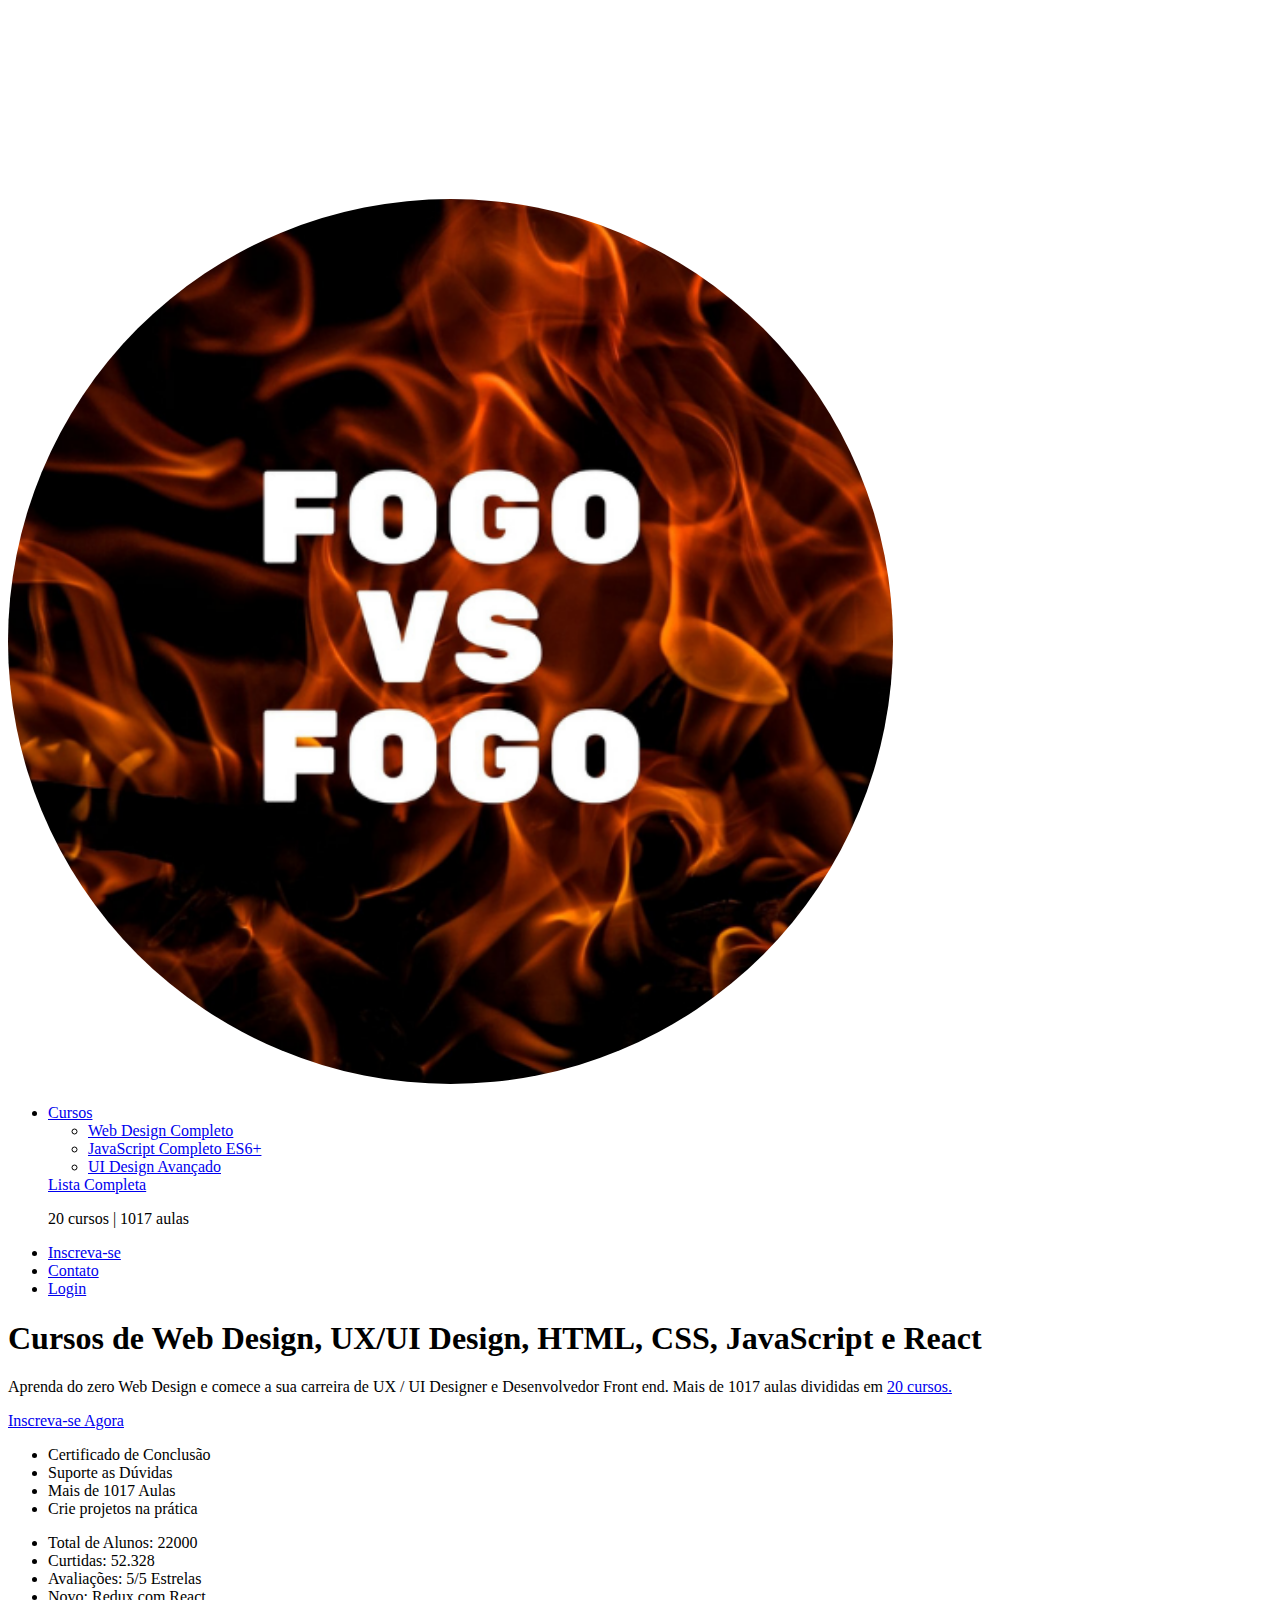
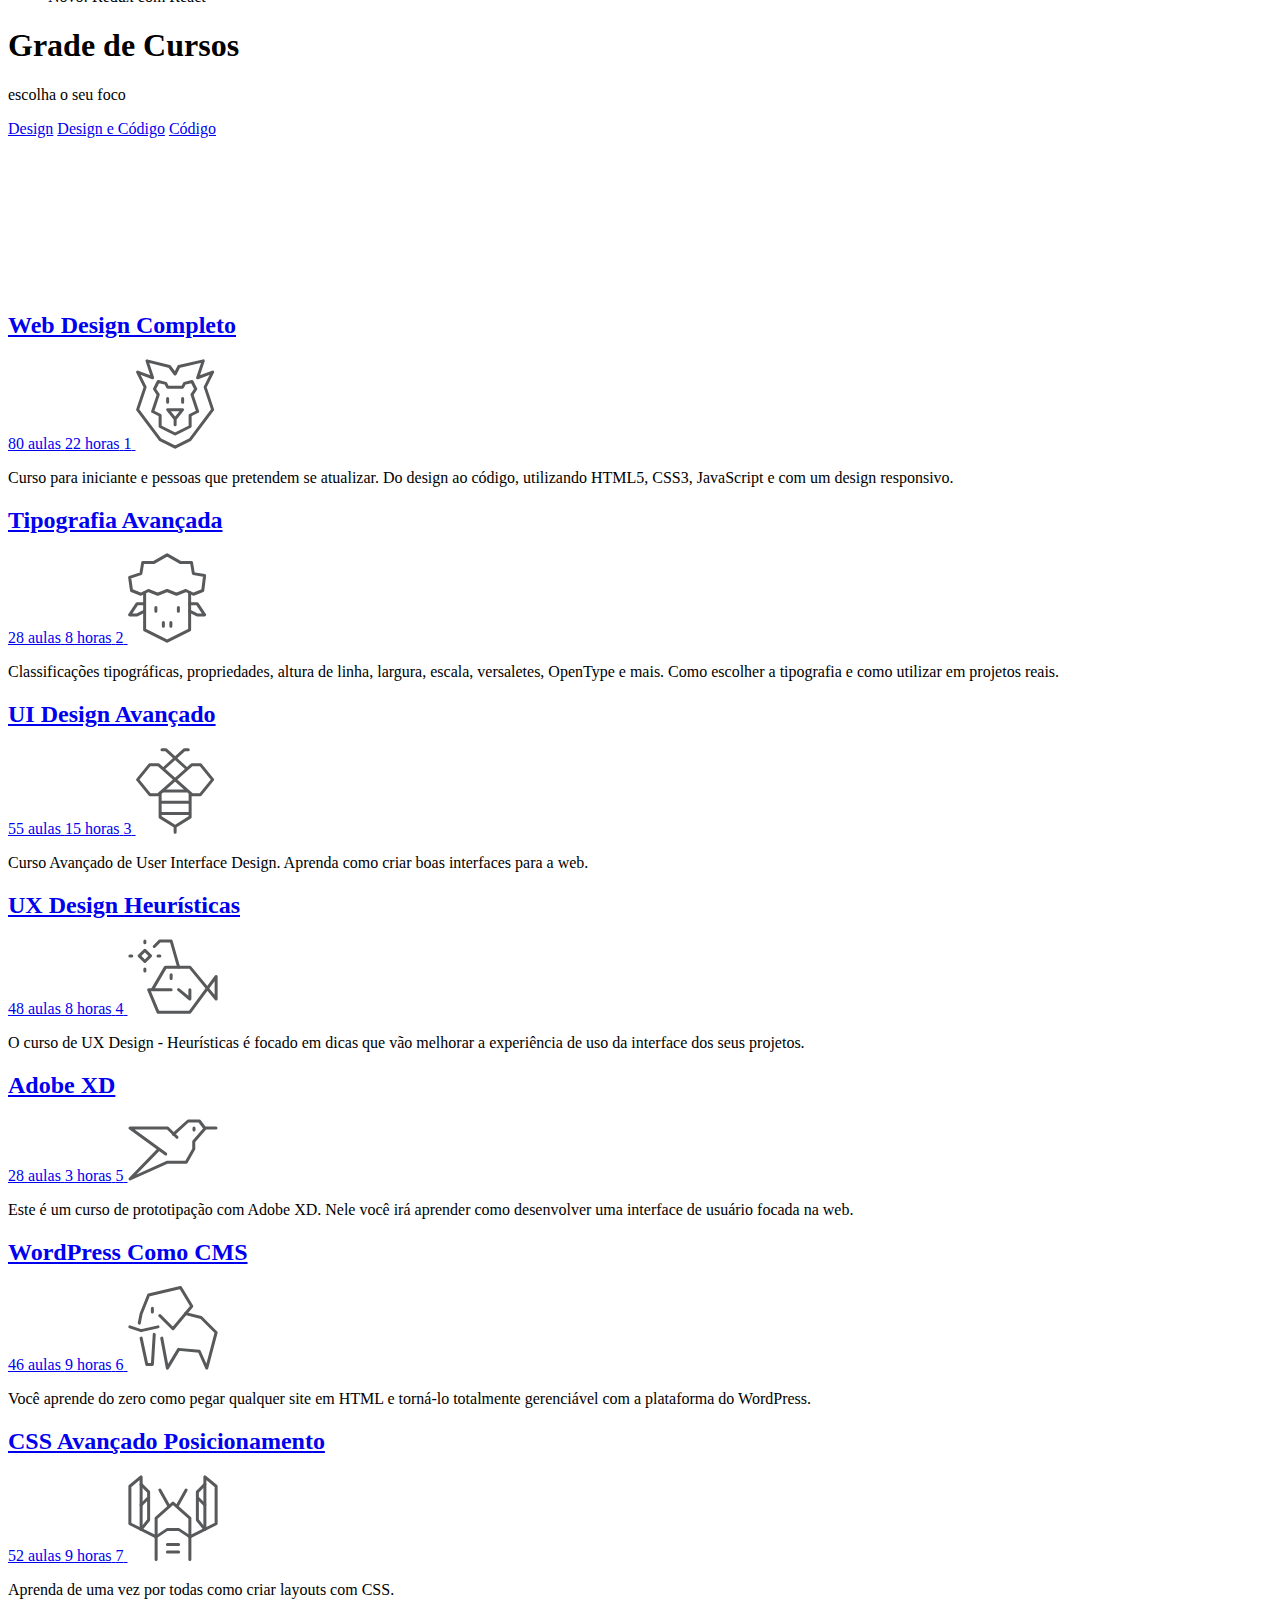
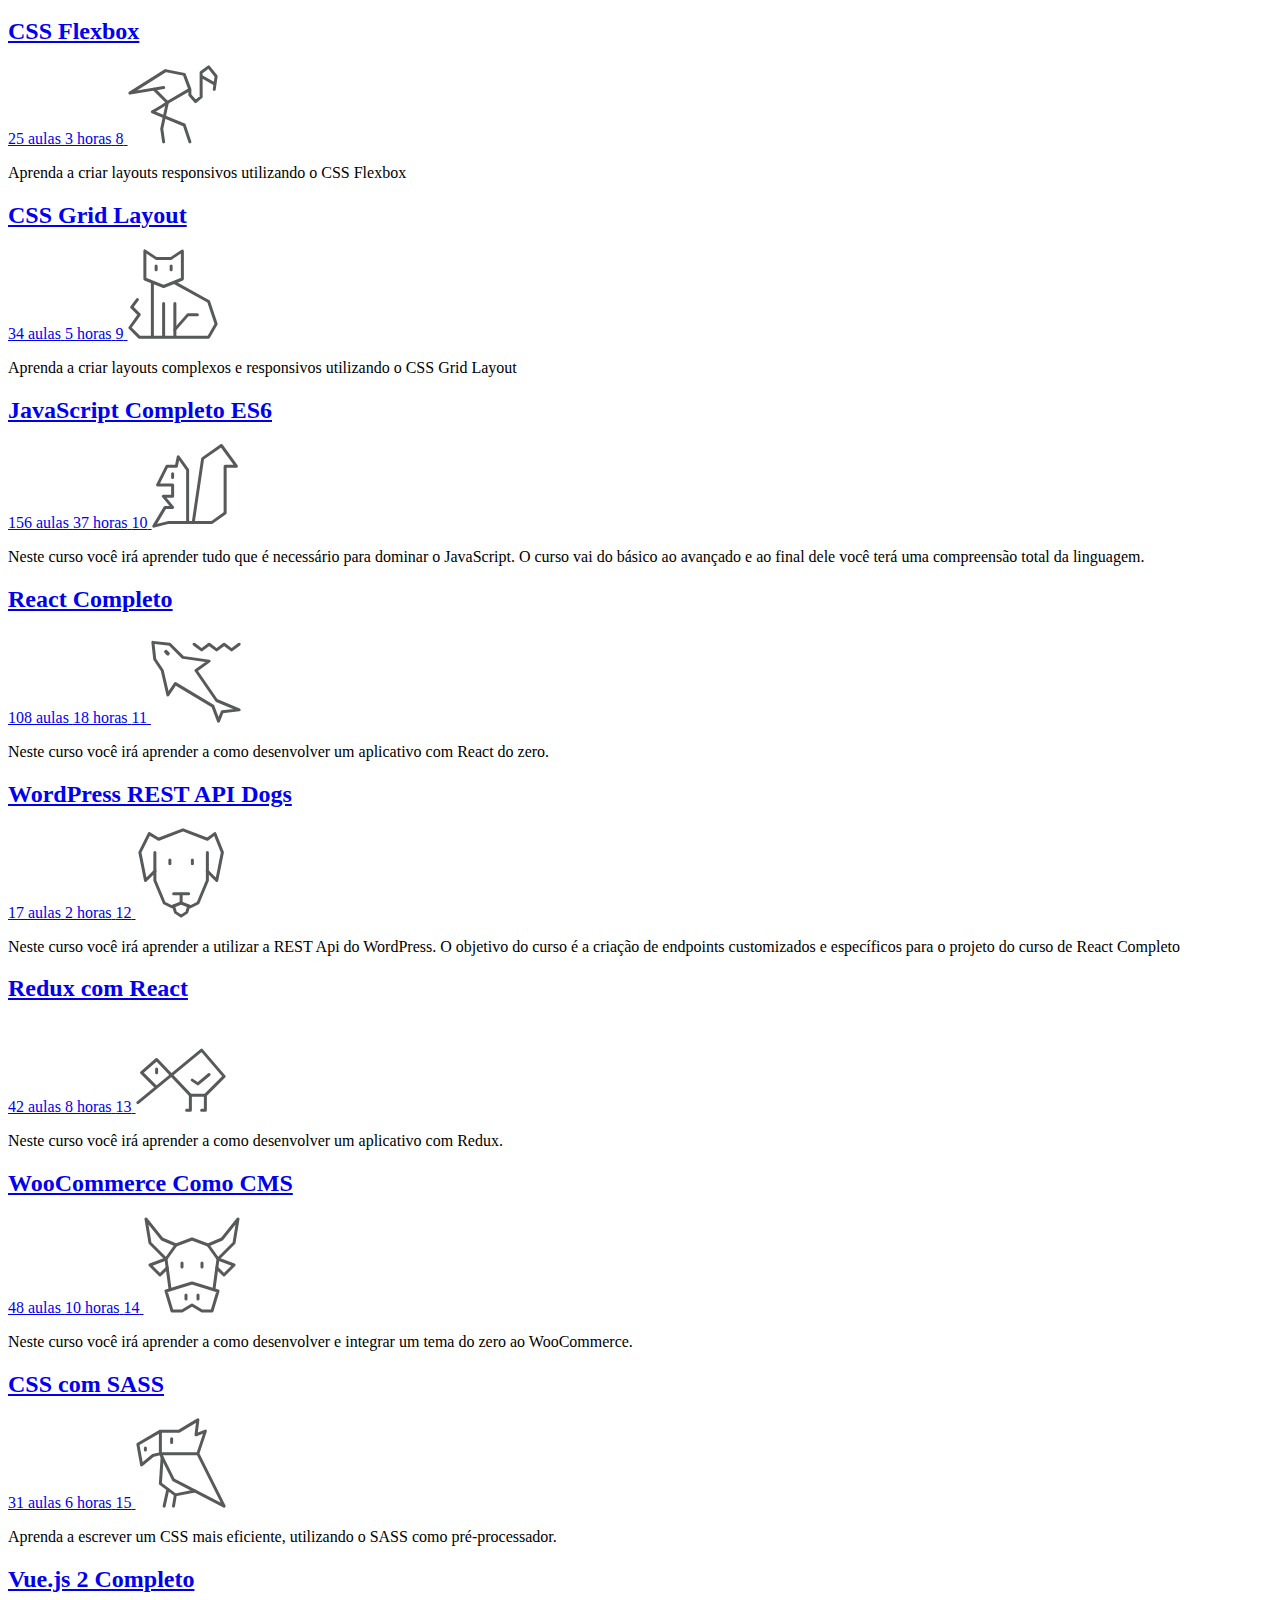
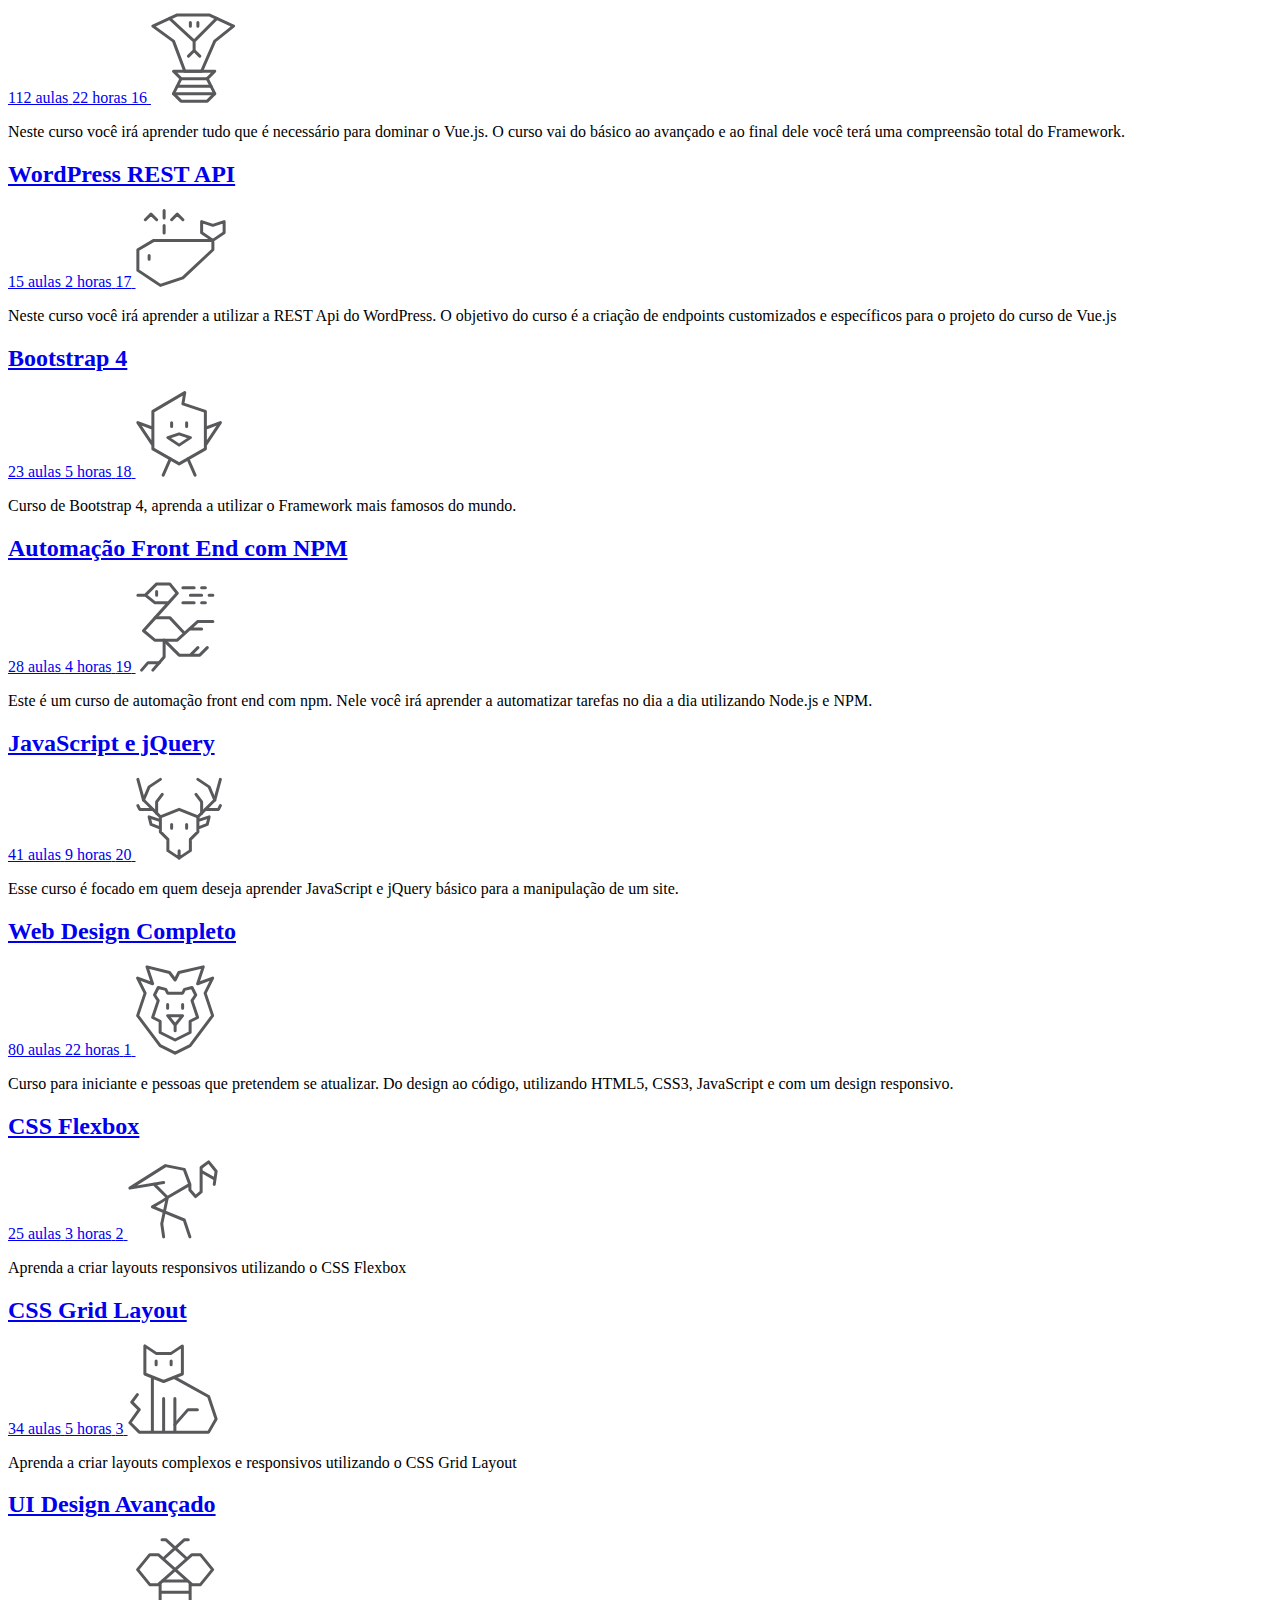
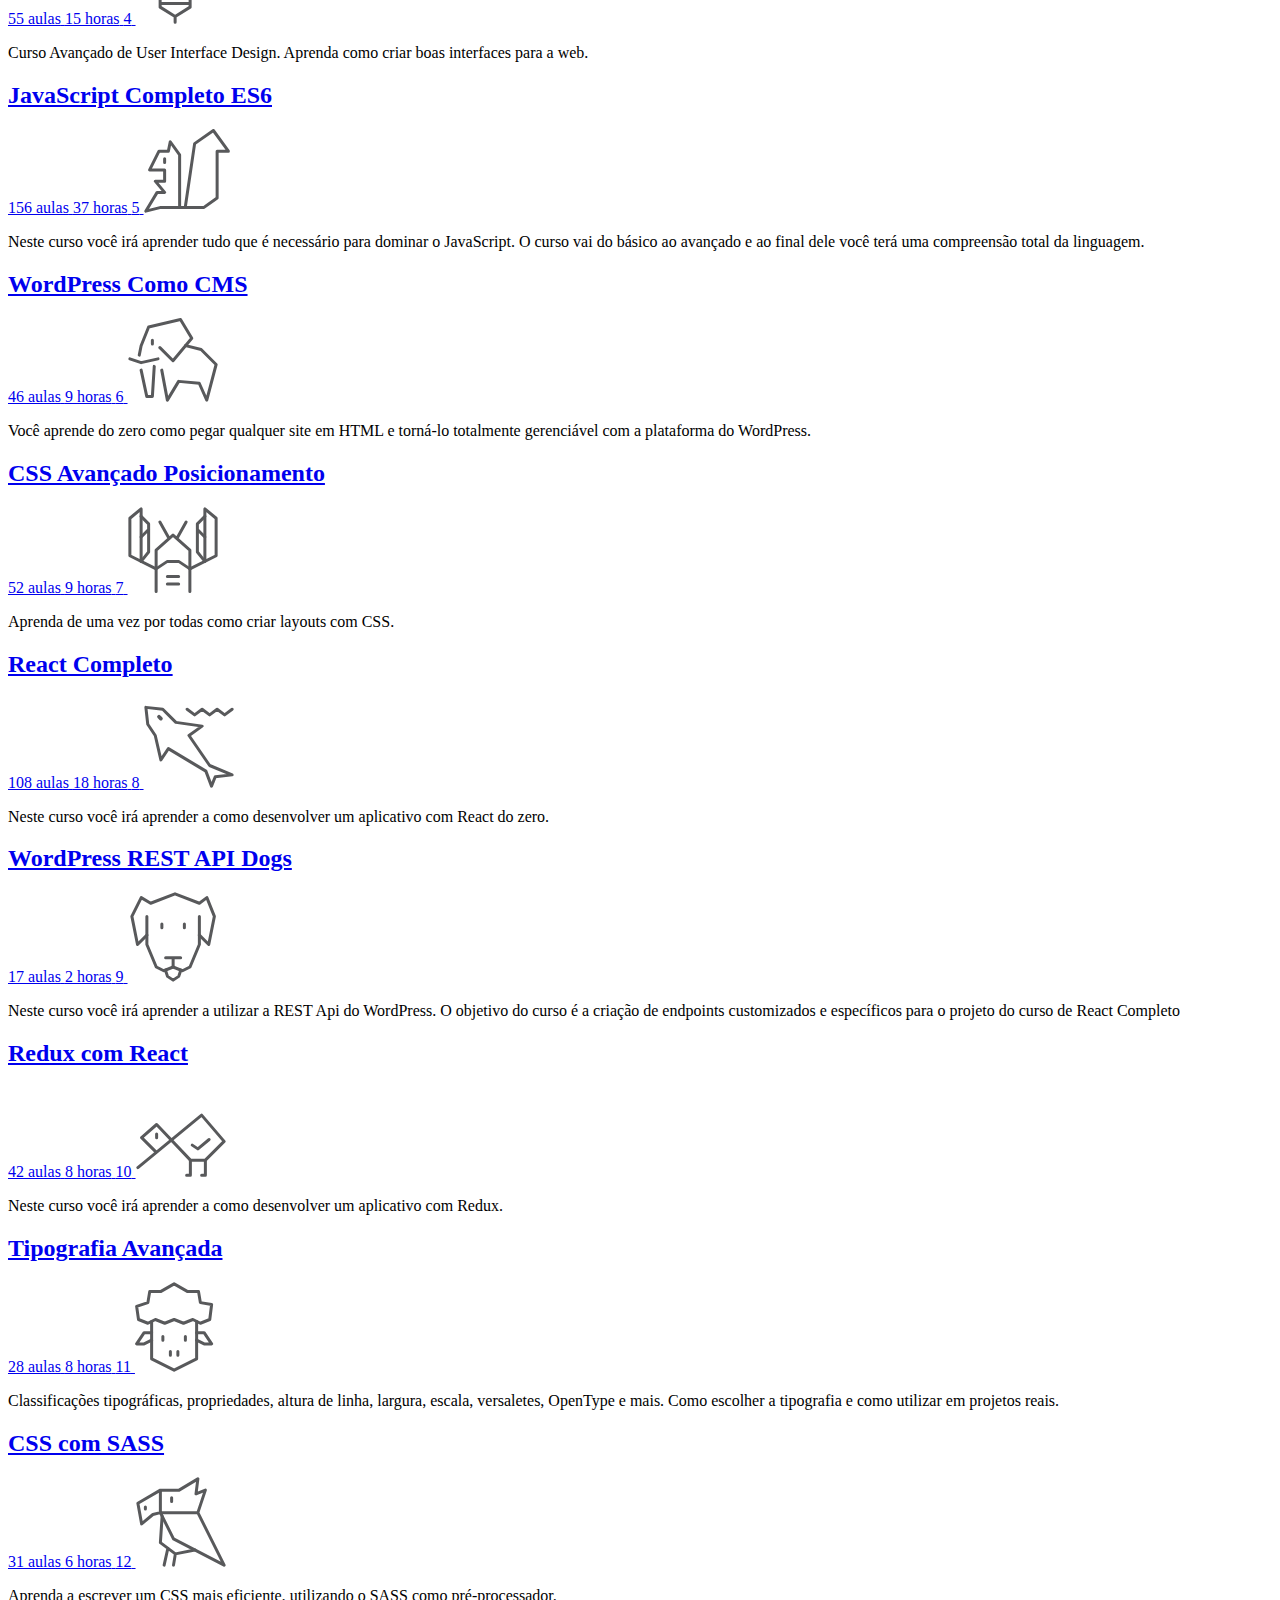
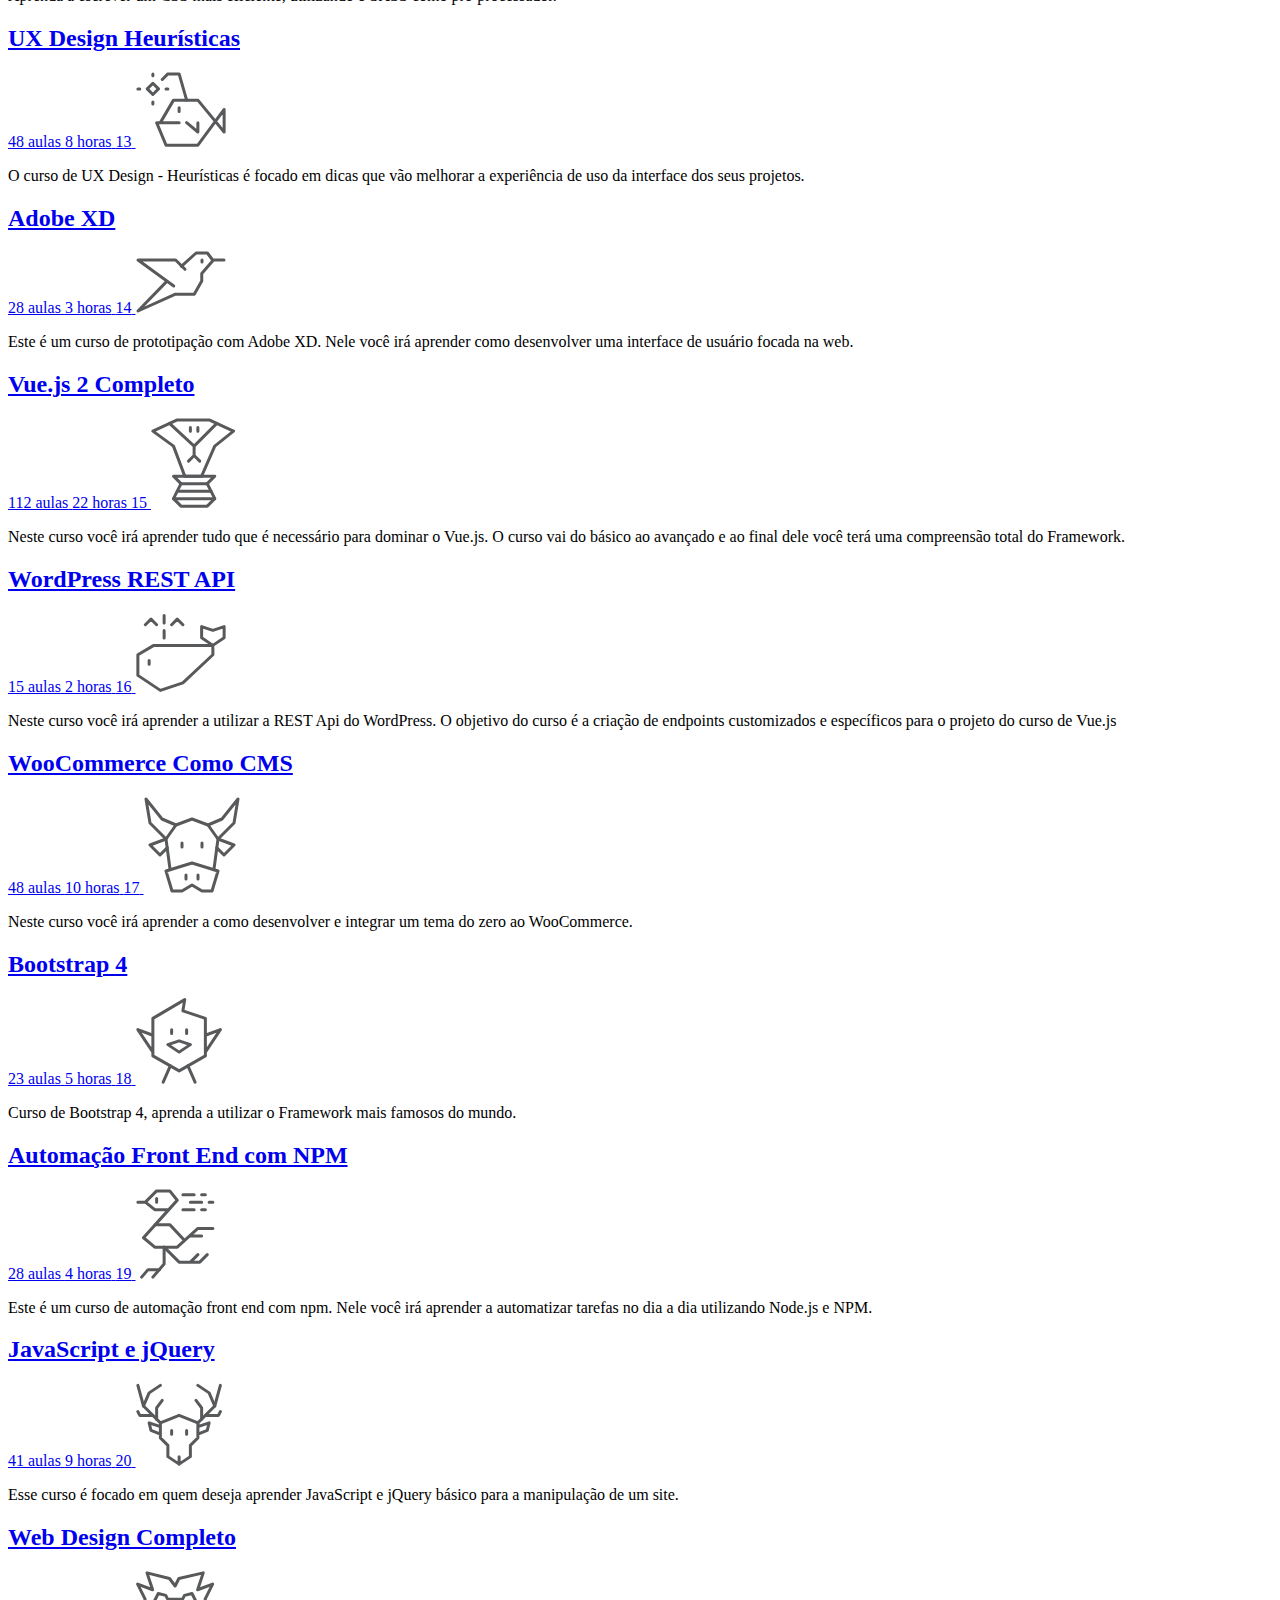
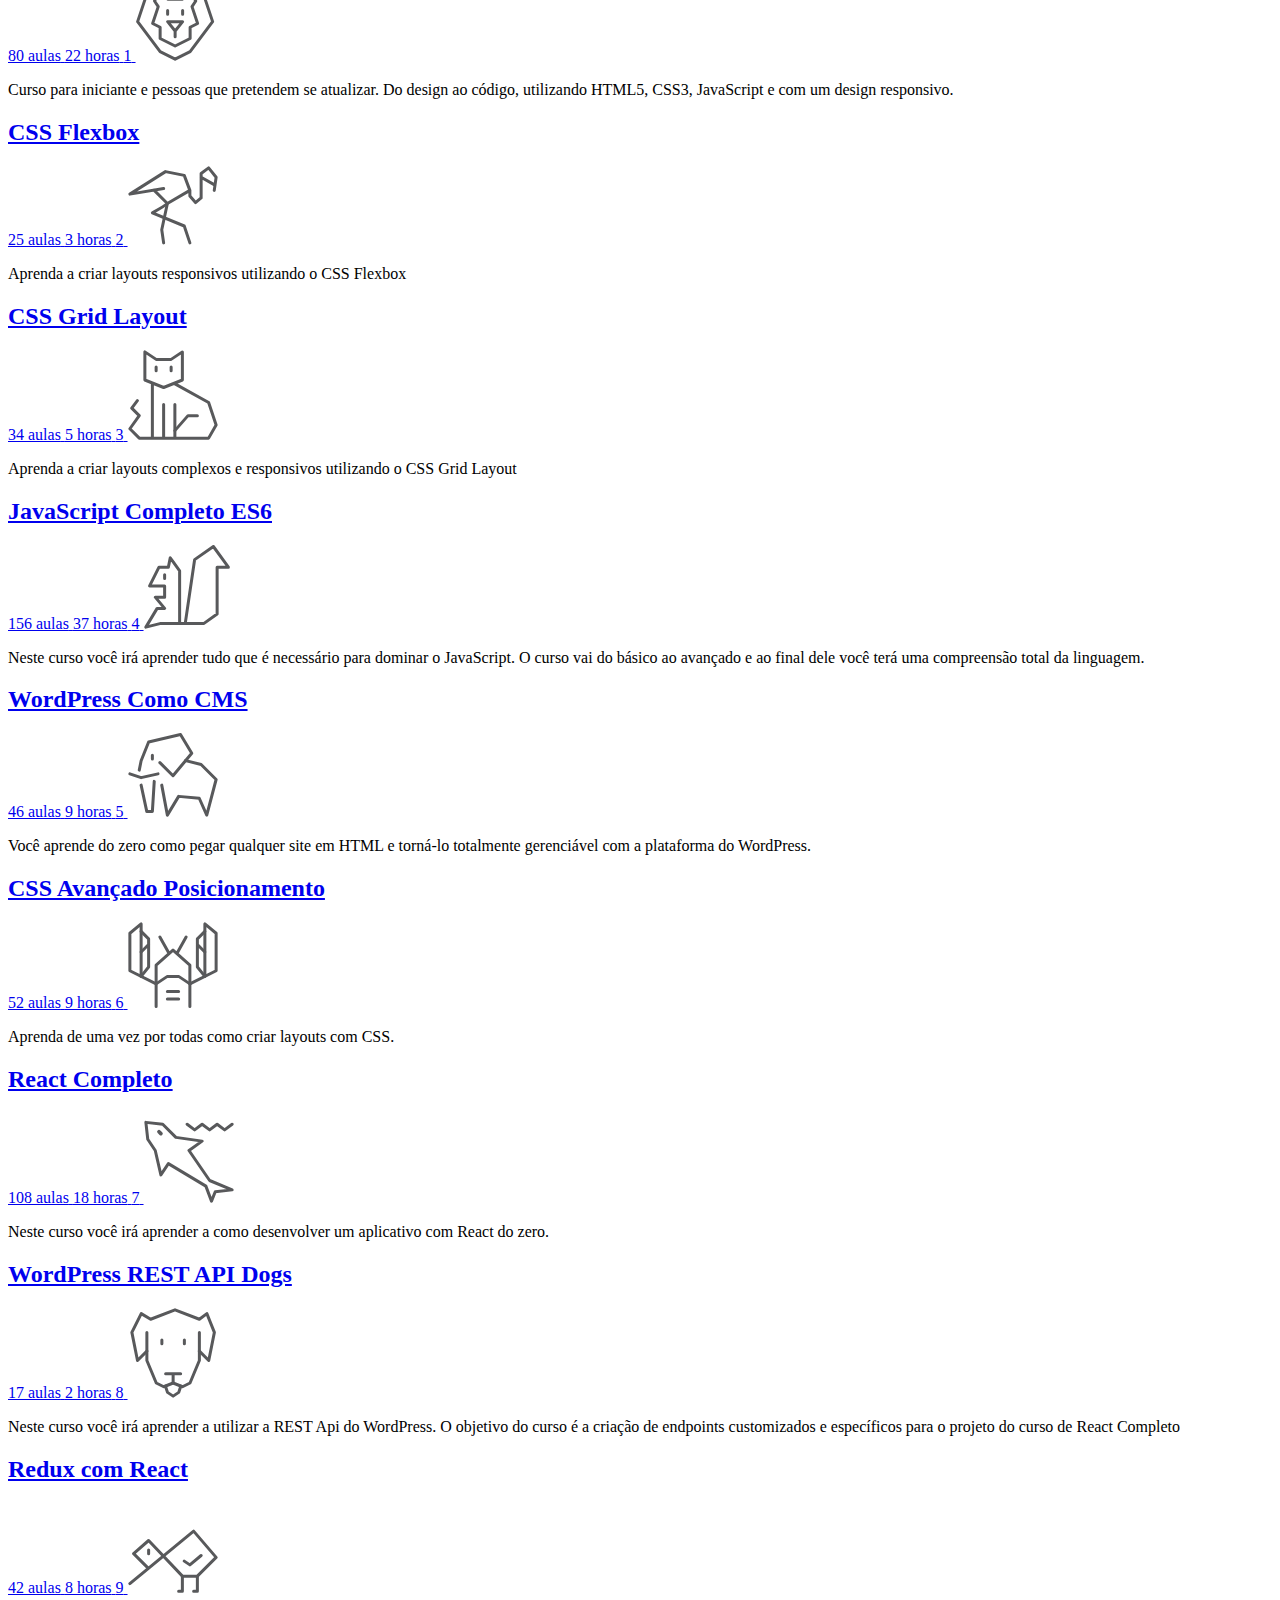
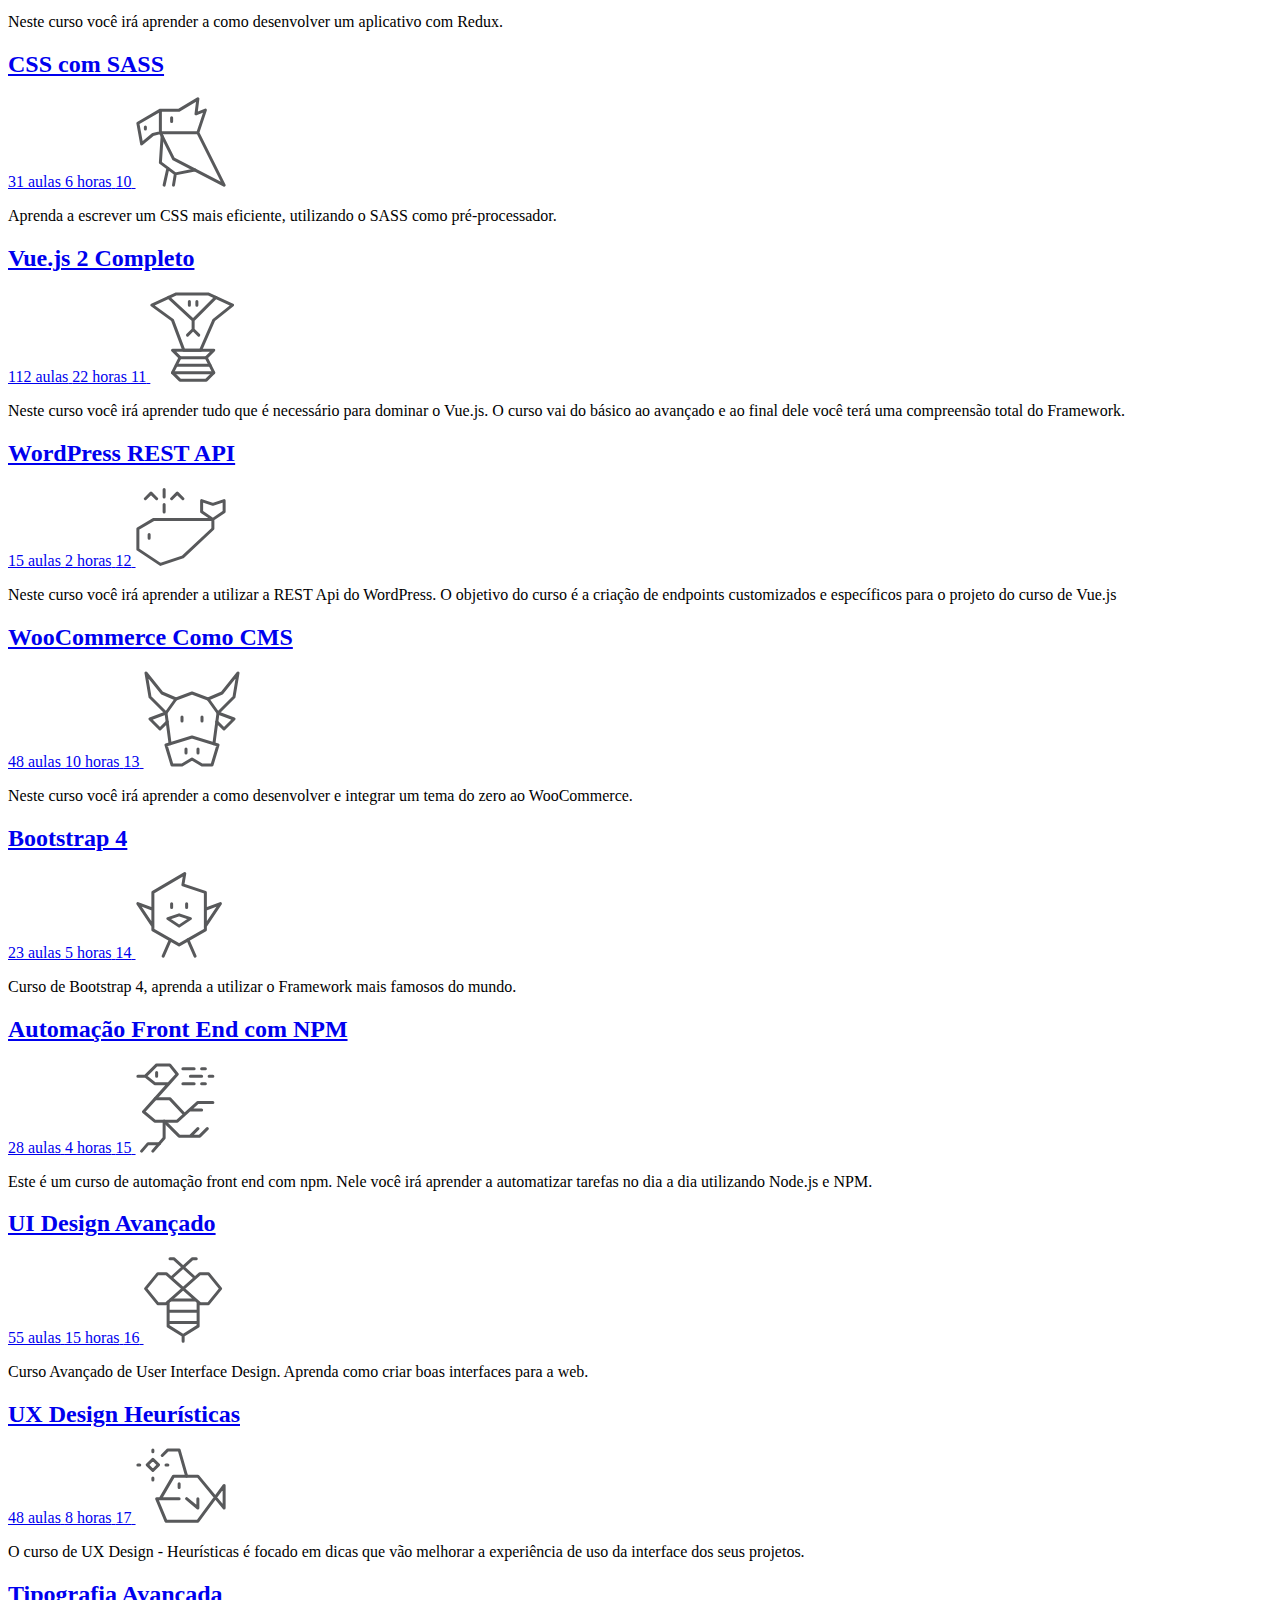
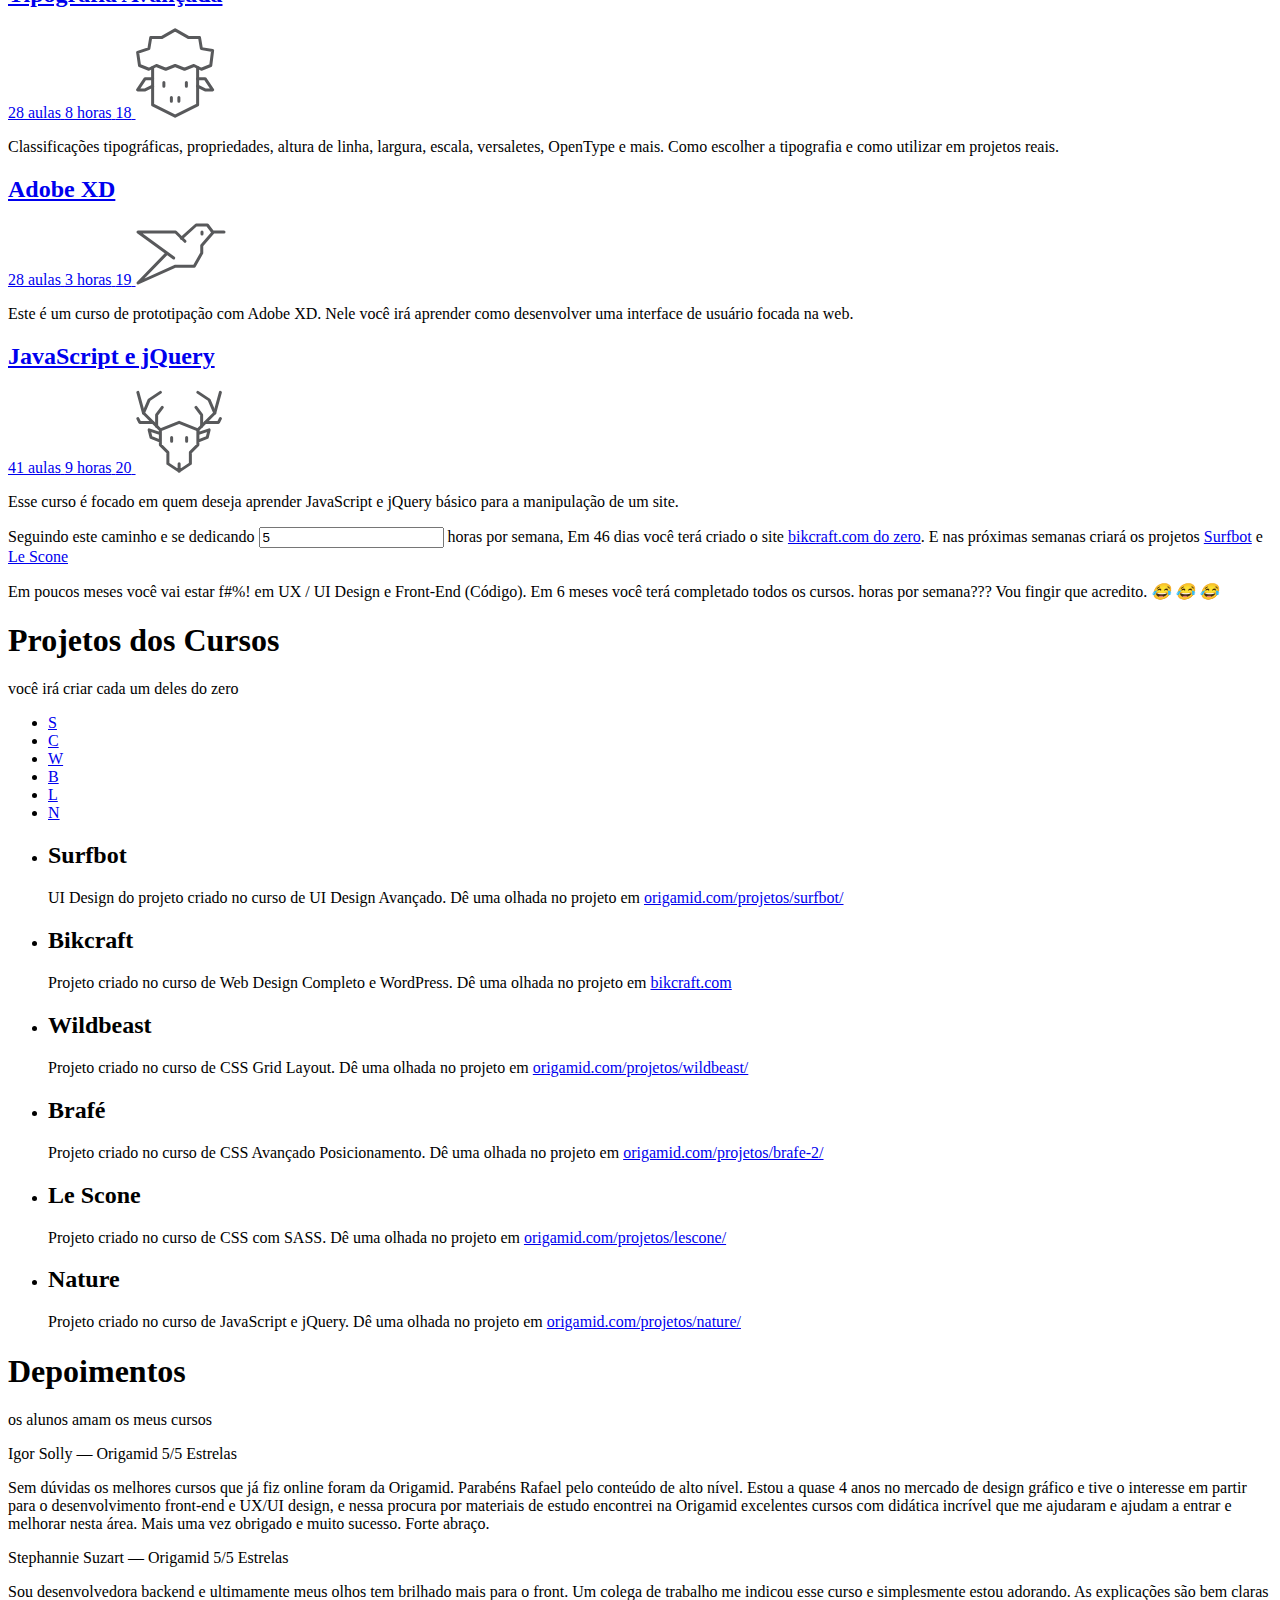
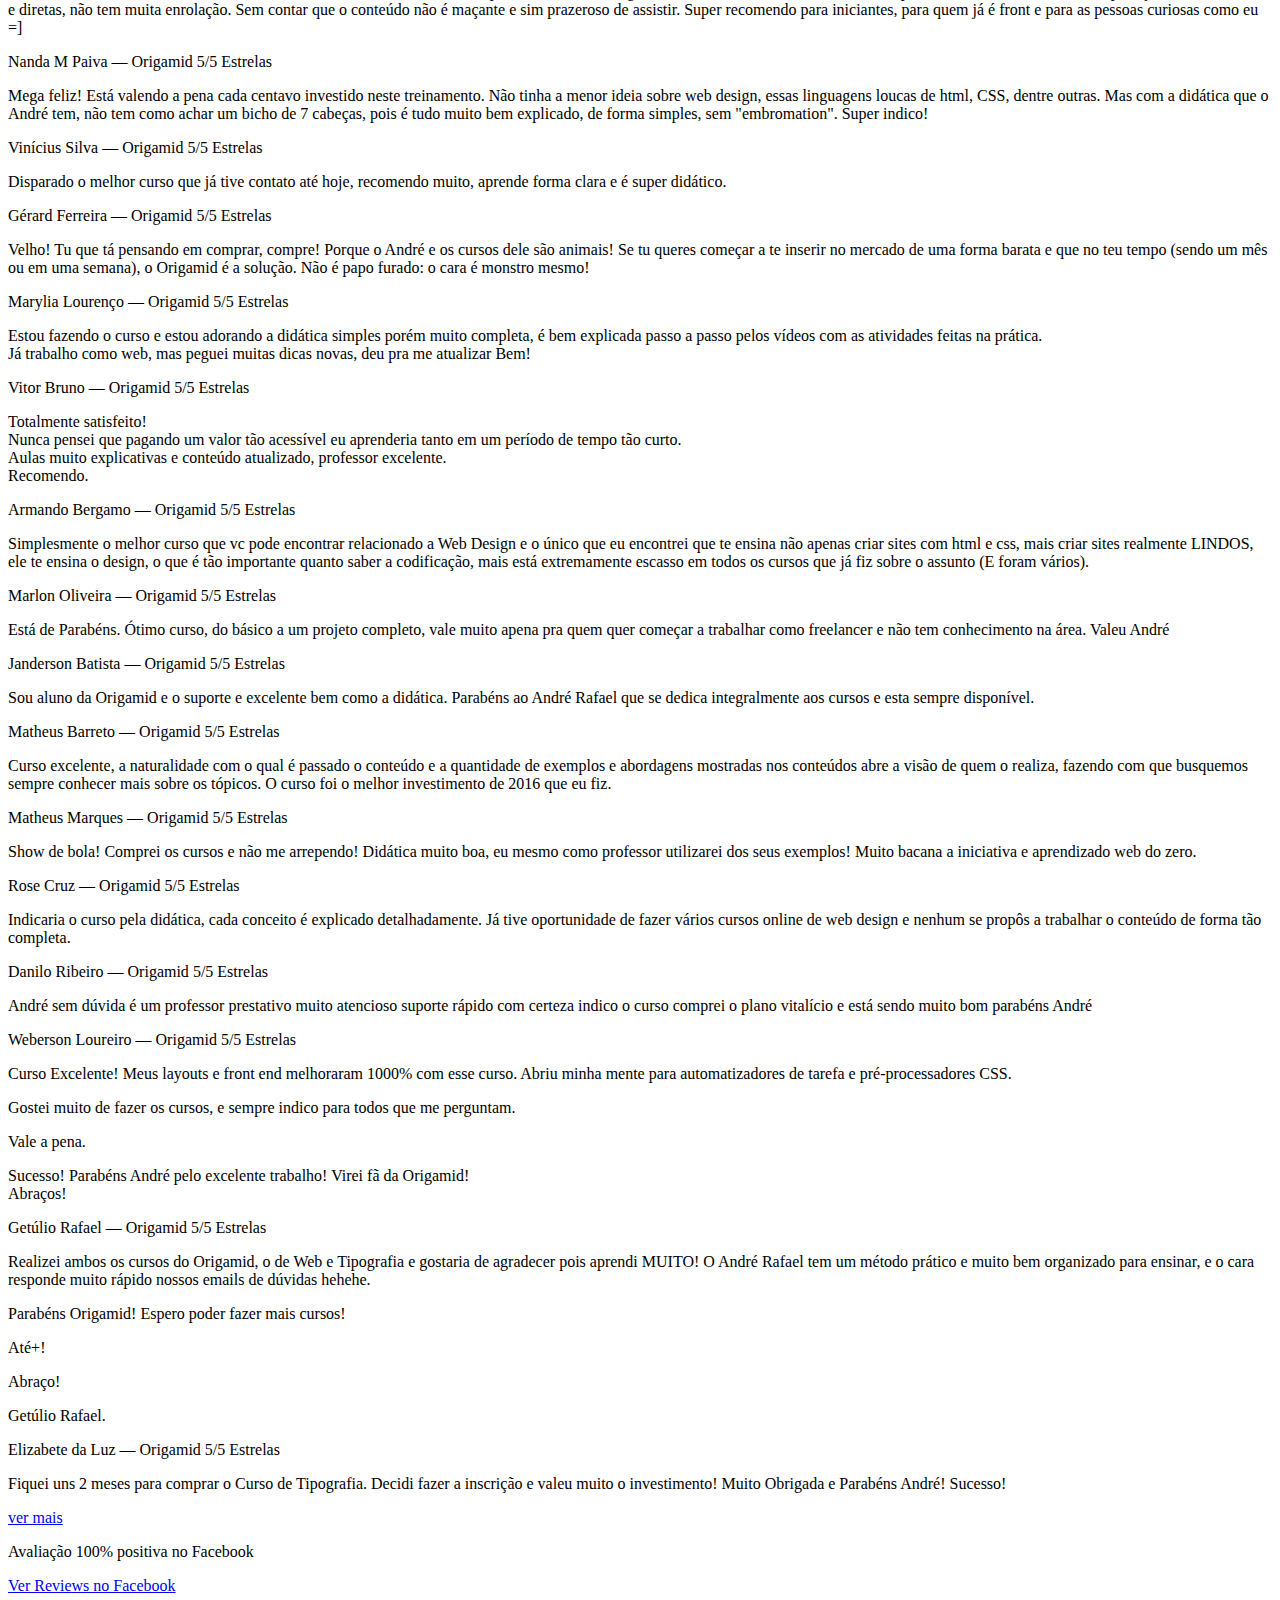
<file: teste/index.html>
<!DOCTYPE html>
<!--[if IE]>	<html class="no-js ie"> <![endif]-->
<!--[if !IE]><!-->	<html lang="pt-br"> <!--<![endif]-->


<head>
	<meta charset="utf-8">
	<meta name="viewport" content="width=device-width, initial-scale=1, shrink-to-fit=no">
	<meta http-equiv="X-UA-Compatible" content="IE=edge">
	<meta name="google-site-verification" content="JXHBd9esYxvTS5cbDBFlZ2pbEMuJyUV74L0xm3uxjbk" />

	<!-- Meta Geral -->
	<title>Luiz-pr - Cursos de Web Design, UX/UI Design e Front End</title>
	<meta name="description" content="Aprenda a criar sites. Aulas de Programação, UX/UI Design, WordPress, HTML, CSS, JavaScript e mais.">
	<meta name="author" content="Origamid"/>
	<link rel="sitemap" type="application/xml" title="Sitemap" href="https://www.origamid.com/sitemap.xml">

	<!-- Open Graph -->
	<meta property="og:title" content="Origamid - Cursos de Web Design, UX/UI Design e Front End"/>
	<meta property="og:description" content="Aprenda a criar sites. Aulas de Programação, UX/UI Design, WordPress, HTML, CSS, JavaScript e mais."/>
	<meta property="og:type" content="website"/>
	<meta property="og:url" content="https://www.origamid.com/"/>
	<meta property="og:image" content="https://www.origamid.com/projetos/og-origamid.png"/>
	<meta property="og:image:secure_url" content="https://www.origamid.com/projetos/og-origamid.png"/>
	<meta property="og:image:type" content="image/png">
	<meta property="og:site_name" content="Origamid"/>

	<!-- Favicons -->
	<link rel="shortcut icon" href="./../IMG/ico/favicon.png">

    <!-- CSS -->
    <link rel="stylesheet" href="./css/style.css">
    
	<!-- Possui JS? -->
	<script type="text/javascript">
		document.documentElement.className += ' js';
	</script>

	<!-- Wordpress Header -->
	<style id='woocommerce-inline-inline-css' type='text/css'>
.woocommerce form .form-row .required { visibility: visible; }
</style>
<link rel='stylesheet' id='origamid-style-css'  href='https://www.origamid.com/wp-content/themes/origamid_git/style.css?ver=7.2.8' type='text/css' media='' />
<link rel="https://api.w.org/" href="https://www.origamid.com/wp-json/" /><link rel="alternate" type="application/json" href="https://www.origamid.com/wp-json/wp/v2/pages/1220" /><link rel="canonical" href="https://www.origamid.com/" />
<link rel='shortlink' href='https://www.origamid.com/' />
<link rel="alternate" type="application/json+oembed" href="https://www.origamid.com/wp-json/oembed/1.0/embed?url=https%3A%2F%2Fwww.origamid.com%2F" />
<link rel="alternate" type="text/xml+oembed" href="https://www.origamid.com/wp-json/oembed/1.0/embed?url=https%3A%2F%2Fwww.origamid.com%2F&#038;format=xml" />
	<noscript><style>.woocommerce-product-gallery{ opacity: 1 !important; }</style></noscript>
		<!-- Wordpress Header -->
</head>
<body class="home">



<style>
.promocao-extra-info {
  font-size: 1.5rem;
  font-family: "Rubik", sans-serif;
  color: #fff;
  text-align: center;
}
.promocao-extra-info::before {
  content: '';
  display: block;
  width: 32px;
  height: 3px;
  background: #ffffff;
  margin: 0.9375rem auto;
  border-radius: 6px;
}
.promocao > div > div > div:first-child {
  display: none;
}
</style>



<style>
/* Estilo Menu Responsivo */
  .continuar_mobile {
    display: none;
  }
@media only screen and (max-width: 759px) {
  .continuar_mobile {
    display: block;
  }
}
</style>

<header class="header">
	<nav class="header_nav container">
		<a class="header_logo" href="#"><svg id="Luiz-pr-svg" xmlns="http://www.w3.org/2000/svg" viewBox="0 0 143.1 24.6">
	<title>Luiz-pr</title>

	<a href="#"><img src="./../IMG/logo/fogo vs fogo logo.png"  alt=""></a>
</svg>
</a>
		<a class="header_mobile-btn" href="#" aria-label="Abrir Menu"></a>
		<ul class="header_menu">
			<li class="li-sub "><a href="#" data-droplink="submenu">Cursos</a>
				<div class="header_submenu" data-droptarget="submenu">
					<ul>
						<li class="li-descod"><a href="#">Web Design Completo</a></li>
						<li class="li-codigo"><a href="#">JavaScript Completo ES6+</a></li>
						<li class="li-design"><a href="/curso/ui-design-avancado">UI Design Avançado</a></li>
					</ul>
					<a href="/cursos/" class="btn">Lista Completa</a>
					<p>20 cursos | 1017 aulas</p>
				</div>
			</li>

			<li ><a href="#">Inscreva-se</a></li>
			<li ><a href="#">Contato</a></li>
			<li class="header_login"><a href="#">Login</a></li>
		</ul>
	</nav>
</header>
<main role="main" class="intro">
  <div class="container intro_container">
    <div class="intro_info">
      <h1>Cursos de Web Design, UX/UI Design, HTML, CSS, JavaScript e React</h1>
      <p>Aprenda do zero Web Design e comece a sua carreira de <span class="text-design">UX / UI Designer</span> e Desenvolvedor <span class="text-codigo">Front end</span>. Mais de 1017 aulas divididas em <a href="#" class="link">20 cursos.</a></p>
      <a href="#" class="btn">Inscreva-se Agora</a>
    </div>
  </div>
</main>

<section class="container">
<div class="intro_dados">
  <ul class="intro_dados-sobre">
    <li>Certificado de Conclusão</li>
    <li>Suporte as Dúvidas</li>
    <li>Mais de 1017 Aulas</li>
    <li>Crie projetos na prática</li>
  </ul>
  <ul class="intro_dados-meta">
    <li>Total de Alunos: 22000</li>
    <li>Curtidas: 52.328</li>
    <li>Avaliações: 5/5 Estrelas</li>
    <li>Novo: Redux com React</li>
  </ul>
</div>
</section>


<section class="cursos">
  <div class="section-title">
    <h1>Grade de Cursos</h1>
    <p>escolha o seu foco</p>
  </div>
  <div class="container">
    <div class="cursos_btn">
      <a href="#cursos_grade-design" data-curso="cursos_grade-design" class="btn-design">Design</a>
      <a href="#cursos_grade-descod" data-curso="cursos_grade-descod" class="btn-descod active">Design e Código</a>
      <a href="#cursos_grade-codigo" data-curso="cursos_grade-codigo" class="btn-codigo">Código</a>
    </div>
    <div class="cursos_grade-wrapper">
      <svg class="cursos_svg" xmlns="http://www.w3.org/2000/svg">
        <path fill="none" stroke-width="3" stroke="#000" />
      </svg>
      <style>
        .cursos_grade {
          grid-template-rows: repeat(10, 1fr);
        }
        @media only screen and (max-width: 759px) {
          .cursos_grade {
            grid-template-rows: repeat(5, 1fr);
          }
        }
      </style>
            <section class="cursos_grade cursos_grade-design ">
                <div class="curso_item item-descod">
          <div class="curso_item-wrapper">
            <a class="curso_item-link" href="#">
              <h2>Web Design Completo</h2>
              <span class="meta">80 aulas</span>
              <span class="meta">22 horas</span>
              <span class="etapa">1</span>
              <svg xmlns="http://www.w3.org/2000/svg" width="79" height="90" viewBox="0 0 79 90">
  <title>Curso Origamid - Web Design Completo</title>
  <g fill="none" fill-rule="evenodd" stroke="#58595B" stroke-linecap="round" stroke-linejoin="round" stroke-width="3">
    <path d="M46.625 28.125l1.875-3.75L56 22.5l3.75 7.5L56 35.625 61.625 52.5l-7.5 3.75V67.5l-15 7.5-15-7.5V56.25l-7.5-3.75 5.625-16.875L18.5 30l3.75-7.5 7.5 1.875 1.875 3.75z"/>
    <path d="M39.125 15l3.75-7.5L67.25 1.875 61.625 18.75l15-5.625-7.5 15 7.5 22.5-22.5 30-15 7.5-15-7.5-22.5-30 7.5-22.5-7.5-15 15 5.625L11 1.875 33.5 7.5zm-7.5 24.375v3.75m15-3.75v3.75"/>
    <path d="M31.625 50.625h15L39.125 60zm7.5 9.375v5.625"/>
  </g>
</svg>            </a>
          </div>
                    <div class="curso_tooltip">
            <p><p>Curso para iniciante e pessoas que pretendem se atualizar. Do design ao código, utilizando HTML5, CSS3, JavaScript e com um design responsivo.</p>
</p>
          </div>
                  </div>
                <div class="curso_item item-design">
          <div class="curso_item-wrapper">
            <a class="curso_item-link" href="https://www.origamid.com/curso/tipografia-avancada/">
              <h2>Tipografia Avançada</h2>
              <span class="meta">28 aulas</span>
              <span class="meta">8 horas</span>
              <span class="etapa">2</span>
              <svg xmlns="http://www.w3.org/2000/svg" width="79" height="90" viewBox="0 0 79 90">
  <title>Curso Origamid - Tipografia Avançada</title>
  <g fill="none" fill-rule="evenodd" stroke="#58595B" stroke-linecap="round" stroke-linejoin="round" stroke-width="3">
    <path d="M61.625 39.375v37.5l-22.5 11.25-22.5-11.25v-37.5"/>
    <path d="M39.125 37.5l9.375 3.75 9.375-3.75 7.5 3.75 9.375-3.75 1.875-15-11.25-1.875L63.5 9.375H52.25l-13.125-7.5L26 9.375H14.75l-1.875 11.25-11.25 3.75L3.5 37.5l9.375 3.75 7.5-3.75 9.375 3.75zm-11.25 20.625v-3.75m22.5 3.75v-3.75m-33.75-3.75h-7.5l-7.5 11.25h7.5l7.5-3.75m45-7.5h7.5l7.5 11.25h-7.5l-7.5-3.75m-26.25 11.25v3.75m7.5-3.75v3.75"/>
  </g>
</svg>            </a>
          </div>
                    <div class="curso_tooltip">
            <p><p>Classificações tipográficas, propriedades, altura de linha, largura, escala, versaletes, OpenType e mais. Como escolher a tipografia e como utilizar em projetos reais.</p>
</p>
          </div>
                  </div>
                <div class="curso_item item-design">
          <div class="curso_item-wrapper">
            <a class="curso_item-link" href="https://www.origamid.com/curso/ui-design-avancado/">
              <h2>UI Design Avançado</h2>
              <span class="meta">55 aulas</span>
              <span class="meta">15 horas</span>
              <span class="etapa">3</span>
              <svg xmlns="http://www.w3.org/2000/svg" width="79" height="86" viewBox="0 0 79 86">
  <title>Curso Origamid - UI Design Avançado</title>
  <g fill="none" fill-rule="evenodd" stroke="#58595B" stroke-linecap="round" stroke-linejoin="round" stroke-width="3">
    <path d="M22.25 16.625l16.875 15-16.875 15h-8.437l-12.188-15 12.188-15zm4.931 4.38L48.5 1.625h3.75"/>
    <path d="M51.069 21.005L29.75 1.625H26m-1.875 43.436v24.064l15 9.375 15-9.375V44.96m-15 39.165V78.5m-15-13.125h30m-30-11.25h30m-27.656-11.25H51.78M56 16.625l-16.875 15 16.875 15h8.438l12.187-15-12.187-15z"/>
  </g>
</svg>            </a>
          </div>
                    <div class="curso_tooltip">
            <p><p>Curso Avançado de User Interface Design. Aprenda como criar boas interfaces para a web.</p>
</p>
          </div>
                  </div>
                <div class="curso_item item-design">
          <div class="curso_item-wrapper">
            <a class="curso_item-link" href="https://www.origamid.com/curso/ux-design-heuristicas/">
              <h2>UX Design Heurísticas</h2>
              <span class="meta">48 aulas</span>
              <span class="meta">8 horas</span>
              <span class="etapa">4</span>
              <svg xmlns="http://www.w3.org/2000/svg" width="90" height="75" viewBox="0 0 90 75">
  <title>Curso Origamid - UX Design Heurísticas</title>
  <g fill="none" fill-rule="evenodd" stroke="#58595B" stroke-linecap="round" stroke-linejoin="round" stroke-width="3">
    <path d="M43.125 50.625h-22.5L30 73.125h31.875L88.125 37.5V60l-26.25-31.875H37.5l-13.125 22.5m18.75-15v3.75"/>
    <path d="M61.875 50.625V60l-11.25-9.375m0-22.5l-7.5-26.25h-11.25L26.25 7.5m-9.375 3.748l5.624 5.624-5.624 5.624-5.624-5.624zm-15 5.627H3.75m26.25 0h1.875m-15-15V3.75m0 26.25v1.875"/>
  </g>
</svg>            </a>
          </div>
                    <div class="curso_tooltip">
            <p><p>O curso de UX Design - Heurísticas é focado em dicas que vão melhorar a experiência de uso da interface dos seus projetos.</p>
</p>
          </div>
                  </div>
                <div class="curso_item item-design">
          <div class="curso_item-wrapper">
            <a class="curso_item-link" href="https://www.origamid.com/curso/adobe-xd/">
              <h2>Adobe XD</h2>
              <span class="meta">28 aulas</span>
              <span class="meta">3 horas</span>
              <span class="etapa">5</span>
              <svg xmlns="http://www.w3.org/2000/svg" width="90" height="62"><g fill="none" fill-rule="evenodd" stroke="#58595B" stroke-linecap="round" stroke-linejoin="round" stroke-width="3"><path d="M49 18.286L39.6 9H2l35.72 26"/><path d="M45.339 15.31L60.125 2h11.25L77 9.484 65.75 22.581v7.484l-7.5 13.096H39.5L2 60l28.53-29.415M66 9v2m11-2h11"/></g></svg>            </a>
          </div>
                    <div class="curso_tooltip">
            <p><p>Este é um curso de prototipação com Adobe XD. Nele você irá aprender como desenvolver uma interface de usuário focada na web.</p>
</p>
          </div>
                  </div>
                <div class="curso_item item-codigo">
          <div class="curso_item-wrapper">
            <a class="curso_item-link" href="https://www.origamid.com/curso/wordpress-como-cms/">
              <h2>WordPress Como CMS</h2>
              <span class="meta">46 aulas</span>
              <span class="meta">9 horas</span>
              <span class="etapa">6</span>
              <svg xmlns="http://www.w3.org/2000/svg" width="90" height="84" viewBox="0 0 90 84">
  <title>Curso Origamid - WordPress como CMS</title>
  <g fill="none" fill-rule="evenodd" stroke="#58595B" stroke-linecap="round" stroke-linejoin="round" stroke-width="3">
    <path d="M31.875 29.625L45 42.75l18.75-22.5L52.5 1.5 20.625 9l-7.5 18.75-1.875 9.375M30 40.875l-16.875 3.75-11.25-3.75m11.25 11.25l5.625 26.25h5.625l1.875-30"/>
    <path d="M57.608 27.619L73.125 31.5l15 15-9.375 35.625-7.5-16.875-20.625-1.875-11.25 18.75-5.625-30m-9.375-30v3.75"/>
  </g>
</svg>            </a>
          </div>
                    <div class="curso_tooltip">
            <p><p>Você aprende do zero como pegar qualquer site em HTML e torná-lo totalmente gerenciável com a plataforma do WordPress.</p>
</p>
          </div>
                  </div>
                <div class="curso_item item-codigo">
          <div class="curso_item-wrapper">
            <a class="curso_item-link" href="https://www.origamid.com/curso/css-avancado-posicionamento/">
              <h2>CSS Avançado Posicionamento</h2>
              <span class="meta">52 aulas</span>
              <span class="meta">9 horas</span>
              <span class="etapa">7</span>
              <svg xmlns="http://www.w3.org/2000/svg" width="90" height="86" viewBox="0 0 90 86">
  <g fill="none" fill-rule="evenodd" stroke="#58595B" stroke-linecap="round" stroke-linejoin="round" stroke-width="3">
    <path d="M61.875 84.375v-41.25L45 28.125l-16.875 15v41.25m20.779-52.777L58.125 15M41.096 31.598L31.875 15"/>
    <path d="M61.875 61.875l-11.25-7.5h-11.25l-11.25 7.5m11.25 15h11.25m-11.25-7.5h11.25m-22.5-7.5L1.875 48.75v-37.5l11.25-9.375v52.5"/>
    <path d="M13.125 9.375l7.5 7.5V45l-7.5 9.375m7.5-31.875l-7.5 7.5m48.75 31.875l26.25-13.125v-37.5l-11.25-9.375v52.5"/>
    <path d="M76.875 9.375l-7.5 7.5V45l7.5 9.375m-7.5-31.875l7.5 7.5"/>
  </g>
</svg>            </a>
          </div>
                    <div class="curso_tooltip">
            <p><p>Aprenda de uma vez por todas como criar layouts com CSS.</p>
</p>
          </div>
                  </div>
                <div class="curso_item item-codigo">
          <div class="curso_item-wrapper">
            <a class="curso_item-link" href="https://www.origamid.com/curso/css-flexbox/">
              <h2>CSS Flexbox</h2>
              <span class="meta">25 aulas</span>
              <span class="meta">3 horas</span>
              <span class="etapa">8</span>
              <svg xmlns="http://www.w3.org/2000/svg" width="90" height="79" viewBox="0 0 90 79">
  <title>Curso Origamid - CSS Flexbox</title>
  <g fill="none" fill-rule="evenodd" stroke="#58595B" stroke-linecap="round" stroke-linejoin="round" stroke-width="3">
    <path d="M35.625 22.5l-33.75 5.625L37.5 5.625l18.75 3.75 5.625 15-22.5 13.125-13.391-13.391m35.891.266V30l5.625 6.563 5.625-4.688V7.5l7.5-5.625 7.5 9.375-1.875 13.125M73.125 11.25l13.868 7.924M39.375 37.5L33.75 63.75l1.875 13.125"/>
    <path d="M39.375 37.5c-1.875 1.875-15 9.375-15 9.375L56.25 60l5.625 16.875"/>
  </g>
</svg>            </a>
          </div>
                    <div class="curso_tooltip">
            <p><p>Aprenda a criar layouts responsivos utilizando o CSS Flexbox</p>
</p>
          </div>
                  </div>
                <div class="curso_item item-codigo">
          <div class="curso_item-wrapper">
            <a class="curso_item-link" href="https://www.origamid.com/curso/css-grid-layout/">
              <h2>CSS Grid Layout</h2>
              <span class="meta">34 aulas</span>
              <span class="meta">5 horas</span>
              <span class="etapa">9</span>
              <svg xmlns="http://www.w3.org/2000/svg" width="90" height="90" viewBox="0 0 90 90">
  <title>Curso Origamid - CSS Grid Layout</title>
  <g fill="none" fill-rule="evenodd" stroke="#58595B" stroke-linecap="round" stroke-linejoin="round" stroke-width="3">
    <path d="M28.125 16.875v3.75m15-3.75v3.75m2.966 12.69L80.625 52.5l7.5 22.5-7.5 13.125H11.25L1.875 78.75l9.375-13.125-7.5-7.5 5.625-7.5m33.75-41.25h-15l-11.25-7.5V30l18.75 7.5 18.75-7.5V1.875zm-18.75 78.75V33m22.5 55.125v-33.75m-11.25 33.75v-33.75"/>
    <path d="M69.375 65.625H60l-13.125 15"/>
  </g>
</svg>            </a>
          </div>
                    <div class="curso_tooltip">
            <p><p>Aprenda a criar layouts complexos e responsivos utilizando o CSS Grid Layout</p>
</p>
          </div>
                  </div>
                <div class="curso_item item-codigo">
          <div class="curso_item-wrapper">
            <a class="curso_item-link" href="https://www.origamid.com/curso/javascript-completo-es6/">
              <h2>JavaScript Completo ES6</h2>
              <span class="meta">156 aulas</span>
              <span class="meta">37 horas</span>
              <span class="etapa">10</span>
              <svg xmlns="http://www.w3.org/2000/svg" width="86" height="84" viewBox="0 0 86 84"><g fill="none" fill-rule="evenodd" stroke="#58595B" stroke-linecap="round" stroke-linejoin="round" stroke-width="3"><path d="M35.625 78.375v-52.5L26.25 12.75l-1.875 9.375H15l-9.375 18.75h15v11.25H11.25l9.375 11.25h-7.5l-11.25 18.75 15-3.75H60L73.125 69V22.125h11.25l-15-20.625-18.75 13.125-9.375 63.75M20.625 29.625v3.75"/></g></svg>            </a>
          </div>
                    <div class="curso_tooltip">
            <p><p>Neste curso você irá aprender tudo que é necessário para dominar o JavaScript. O curso vai do básico ao avançado e ao final dele você terá uma compreensão total da linguagem.</p>
</p>
          </div>
                  </div>
                <div class="curso_item item-codigo">
          <div class="curso_item-wrapper">
            <a class="curso_item-link" href="https://www.origamid.com/curso/react-completo/">
              <h2>React Completo</h2>
              <span class="meta">108 aulas</span>
              <span class="meta">18 horas</span>
              <span class="etapa">11</span>
              <svg width="90" height="90" viewBox="0 0 90 90" fill="none" xmlns="http://www.w3.org/2000/svg">
  <path d="M88.125 76.875l-22.5-9.375L45 37.5l13.125-9.375-26.25-3.75L18.75 11.25 1.875 9.375 3.75 26.25l7.5 11.25 5.625 24.375 7.5-11.25 37.5 22.5 5.625 15 3.75-9.375 16.875-1.875zM43.125 11.25l7.5 5.625 7.5-5.625 7.5 5.625 7.5-5.625 7.5 5.625 7.5-5.625" stroke="#58595B" stroke-width="3" stroke-miterlimit="10" stroke-linecap="round" stroke-linejoin="round"/>
  <path d="M15 18.75l1.875 1.875" stroke="#58595B" stroke-width="3.75" stroke-miterlimit="10" stroke-linecap="round" stroke-linejoin="round"/>
</svg>            </a>
          </div>
                    <div class="curso_tooltip">
            <p><p>Neste curso você irá aprender a como desenvolver um aplicativo com React do zero.</p>
</p>
          </div>
                  </div>
                <div class="curso_item item-codigo">
          <div class="curso_item-wrapper">
            <a class="curso_item-link" href="https://www.origamid.com/curso/wordpress-rest-api-dogs/">
              <h2>WordPress REST API Dogs</h2>
              <span class="meta">17 aulas</span>
              <span class="meta">2 horas</span>
              <span class="etapa">12</span>
              <svg width="90" height="90" viewBox="0 0 90 90" fill="none" xmlns="http://www.w3.org/2000/svg">
  <path d="M71.375 24.375V52.5L62 75l-7.5 3.75L45.125 75l-9.375 3.75-7.5-3.75-9.375-22.5V24.375" stroke="#58595B" stroke-width="3" stroke-miterlimit="10" stroke-linecap="round" stroke-linejoin="round"/>
  <path d="M71.375 43.125L80.75 52.5l5.625-28.125-7.5-18.75-7.5 5.625L47 1.875 22.625 11.25 13.25 5.625l-9.375 18.75L9.5 52.5l9.375-9.375M45.125 75v-9.375M33.875 31.875v3.75M56.375 31.875v3.75M37.625 65.625h15M52.846 78.086l-2.096 6.289-5.625 3.75-5.625-3.75-2.096-6.289" stroke="#58595B" stroke-width="3" stroke-miterlimit="10" stroke-linecap="round" stroke-linejoin="round"/>
</svg>
            </a>
          </div>
                    <div class="curso_tooltip">
            <p><p>Neste curso você irá aprender a utilizar a REST Api do WordPress. O objetivo do curso é a criação de endpoints customizados e específicos para o projeto do curso de React Completo</p>
</p>
          </div>
                  </div>
                <div class="curso_item item-codigo">
          <div class="curso_item-wrapper">
            <a class="curso_item-link" href="https://www.origamid.com/curso/redux-com-react/">
              <h2>Redux com React</h2>
              <span class="meta">42 aulas</span>
              <span class="meta">8 horas</span>
              <span class="etapa">13</span>
              <svg width="90" height="90" viewBox="0 0 90 90" fill="none" xmlns="http://www.w3.org/2000/svg">
  <path d="M20.134 65.134L5.625 50.625l15-13.125 33.75 35.625h15l18.75-18.75-22.5-26.25-63.75 52.5" stroke="#58595B" stroke-width="3" stroke-miterlimit="10" stroke-linecap="round" stroke-linejoin="round"/>
  <path d="M54.375 73.125v15h-3.75M69.375 73.125v15h-3.75M56.25 58.125l5.625 3.75 11.25-9.375M20.625 50.625v-3.75" stroke="#58595B" stroke-width="3" stroke-miterlimit="10" stroke-linecap="round" stroke-linejoin="round"/>
</svg>            </a>
          </div>
                    <div class="curso_tooltip">
            <p><p>Neste curso você irá aprender a como desenvolver um aplicativo com Redux.</p>
</p>
          </div>
                  </div>
                <div class="curso_item item-codigo">
          <div class="curso_item-wrapper">
            <a class="curso_item-link" href="https://www.origamid.com/curso/woocommerce-como-cms/">
              <h2>WooCommerce Como CMS</h2>
              <span class="meta">48 aulas</span>
              <span class="meta">10 horas</span>
              <span class="etapa">14</span>
              <svg xmlns="http://www.w3.org/2000/svg" width="96" height="96" viewBox="0 0 96 96"><g stroke="#58595B" stroke-width="3" fill="none" fill-rule="evenodd" stroke-linecap="round" stroke-linejoin="round"><path d="M26.1 72.74L22 42l10-14 16-6 16 6 10 14-4.1 30.74"/><path d="M68 94H58l-10-6-10 6H28l-6-20 26-8 26 8zM32 28l-14-6L2 2l4 24 16 16-16 6 10 10 7.176-7.176M64 28l14-6L94 2l-4 24-16 16 16 6-10 10-7.176-7.176M38 50v-4M42 78v4M58 50v-4M54 78v4"/></g></svg>            </a>
          </div>
                    <div class="curso_tooltip">
            <p><p>Neste curso você irá aprender a como desenvolver e integrar um tema do zero ao WooCommerce.</p>
</p>
          </div>
                  </div>
                <div class="curso_item item-codigo">
          <div class="curso_item-wrapper">
            <a class="curso_item-link" href="https://www.origamid.com/curso/css-com-sass/">
              <h2>CSS com SASS</h2>
              <span class="meta">31 aulas</span>
              <span class="meta">6 horas</span>
              <span class="etapa">15</span>
              <svg xmlns="http://www.w3.org/2000/svg" width="90" height="90" viewBox="0 0 90 90">
  <title>Curso Origamid - CSS com SASS</title>
  <g fill="none" fill-rule="evenodd" stroke="#58595B" stroke-linecap="round" stroke-linejoin="round" stroke-width="3">
    <path d="M24.375 35.625h37.5l26.25 52.5L37.5 61.875zm0-22.5L1.875 26.25l3.75 20.625 11.25-9.375 7.5-1.875zm0 0h18.75l18.75-11.25-1.875 15 9.375-3.75-7.5 22.5m-26.25-15v3.75"/>
    <path d="M26.141 39.154l-1.766 26.471 15 11.25 19.523-3.904M31.875 71.25l-3.75 16.875m11.25-11.25L37.5 88.125M9.375 30v1.875"/>
  </g>
</svg>            </a>
          </div>
                    <div class="curso_tooltip">
            <p><p>Aprenda a escrever um CSS mais eficiente, utilizando o SASS como pré-processador.</p>
</p>
          </div>
                  </div>
                <div class="curso_item item-codigo">
          <div class="curso_item-wrapper">
            <a class="curso_item-link" href="https://www.origamid.com/curso/vue-js-completo/">
              <h2>Vue.js 2 Completo</h2>
              <span class="meta">112 aulas</span>
              <span class="meta">22 horas</span>
              <span class="etapa">16</span>
              <svg xmlns="http://www.w3.org/2000/svg" width="84" height="90" viewBox="0 0 84 90"><g stroke="#58595B" stroke-width="3" fill="none" fill-rule="evenodd" stroke-linecap="round" stroke-linejoin="round"><path d="M63.75 58.125H22.5l7.5 7.504-7.5 15 7.5 7.496h26.25l7.5-7.496-7.5-15z"/><path d="M50.625 58.129H33.75L22.5 28.125l-20.625-15L26.25 1.875h31.875L82.5 13.125l-18.75 15z"/><path d="M18.54 5.434l24.585 22.691L65.824 5.426M43.125 28.125V37.5M37.5 43.125l5.625-5.625 5.625 5.625M39.375 9.375v3.75M46.875 9.375v3.75M30 65.629h26.25M26.25 73.129H60M22.5 80.629h41.25"/></g></svg>            </a>
          </div>
                    <div class="curso_tooltip">
            <p><p>Neste curso você irá aprender tudo que é necessário para dominar o Vue.js. O curso vai do básico ao avançado e ao final dele você terá uma compreensão total do Framework.</p>
</p>
          </div>
                  </div>
                <div class="curso_item item-codigo">
          <div class="curso_item-wrapper">
            <a class="curso_item-link" href="https://www.origamid.com/curso/wordpress-rest-api/">
              <h2>WordPress REST API</h2>
              <span class="meta">15 aulas</span>
              <span class="meta">2 horas</span>
              <span class="etapa">17</span>
              <svg xmlns="http://www.w3.org/2000/svg" width="90" height="79" viewBox="0 0 90 79"><g stroke="#58595B" stroke-width="3" fill="none" fill-rule="evenodd" stroke-linecap="round" stroke-linejoin="round"><path d="M24.375 77.375l-22.5-15V41.75l15.938-9.375h59.062v9.375l-30 28.125zM13.125 47.375v3.75M76.875 17.371l-11.25-3.75v11.25l11.25 7.504 11.25-7.504v-11.25zM28.125 24.875v-7.5M28.125 9.875v-7.5M35.625 11.75l5.625-5.625 5.625 5.625M9.375 11.75L15 6.125l5.625 5.625"/></g></svg>            </a>
          </div>
                    <div class="curso_tooltip">
            <p><p>Neste curso você irá aprender a utilizar a REST Api do WordPress. O objetivo do curso é a criação de endpoints customizados e específicos para o projeto do curso de Vue.js</p>
</p>
          </div>
                  </div>
                <div class="curso_item item-codigo">
          <div class="curso_item-wrapper">
            <a class="curso_item-link" href="https://www.origamid.com/curso/bootstrap-4/">
              <h2>Bootstrap 4</h2>
              <span class="meta">23 aulas</span>
              <span class="meta">5 horas</span>
              <span class="etapa">18</span>
              <svg xmlns="http://www.w3.org/2000/svg" width="86" height="86" viewBox="0 0 86 86">
  <title>Curso Origamid - Bootstrap 4</title>
  <g fill="none" fill-rule="evenodd" stroke="#58595B" stroke-linecap="round" stroke-linejoin="round" stroke-width="3">
    <path d="M16.875 57.875v-37.5L48.75 1.625l-1.875 11.25 22.5 7.5v37.5l-26.25 15zm0-20.625l-15-5.625 15 22.5m52.5-16.875l15-5.625-15 22.5"/>
    <path d="M43.125 54.125l11.25-7.5-11.25-3.75-11.25 3.75zm-7.5-18.75v-3.75m15 3.75v-3.75M34.312 67.839l-7.124 16.286m24.75-16.286l7.124 16.286"/>
  </g>
</svg>            </a>
          </div>
                    <div class="curso_tooltip">
            <p><p>Curso de Bootstrap 4, aprenda a utilizar o Framework mais famosos do mundo.</p>
</p>
          </div>
                  </div>
                <div class="curso_item item-codigo">
          <div class="curso_item-wrapper">
            <a class="curso_item-link" href="https://www.origamid.com/curso/automacao-front-end-com-npm/">
              <h2>Automação Front End com NPM</h2>
              <span class="meta">28 aulas</span>
              <span class="meta">4 horas</span>
              <span class="etapa">19</span>
              <svg xmlns="http://www.w3.org/2000/svg" width="79" height="90" viewBox="0 0 79 90"><g fill="none" fill-rule="evenodd" stroke="#58595B" stroke-linecap="round" stroke-linejoin="round" stroke-width="3"><path d="M76.875 39.375h-15L41.25 58.125h-22.5L7.5 48.75l11.813-13.125H33.75l14.869 15.799M53.625 46.875h12M28.125 58.125V75l-11.25 13.125"/><path d="M23.302 80.625H12.053l-6.428 7.5M28.125 58.125l15 15H63.75l7.5-7.5M54.375 73.125l7.5-7.5m-42.563-30l13.5-15M9.375 13.125l11.25-11.25H33.75l7.5 9.375-8.437 9.375H18.75zM9.375 13.125h-7.5m18.75-3.75v3.75m26.25-7.5h11.25m7.5 0h3.75m-15 7.5h11.25m7.5 0h3.75m-30 7.5h11.25m7.5 0h3.75"/></g></svg>            </a>
          </div>
                    <div class="curso_tooltip">
            <p><p>Este é um curso de automação front end com npm. Nele você irá aprender a automatizar tarefas no dia a dia utilizando Node.js e NPM.</p>
</p>
          </div>
                  </div>
                <div class="curso_item item-codigo">
          <div class="curso_item-wrapper">
            <a class="curso_item-link" href="https://www.origamid.com/curso/javascript-e-jquery/">
              <h2>JavaScript e jQuery</h2>
              <span class="meta">41 aulas</span>
              <span class="meta">9 horas</span>
              <span class="etapa">20</span>
              <svg xmlns="http://www.w3.org/2000/svg" width="86" height="83" viewBox="0 0 86 83">
  <title>Curso Origamid - JavaScript e jQuery</title>
  <g fill="none" fill-rule="evenodd" stroke="#58595B" stroke-linecap="round" stroke-linejoin="round" stroke-width="3">
    <path d="M24.375 39.875L7.5 23 1.875 2.375m52.5 71.25l-11.25 7.5-11.25-7.5v-11.25l-7.5-7.5v-15l18.75-7.5 18.75 7.5v15l-7.5 7.5zm-18.75-26.25v3.75m15-3.75v3.75m-7.5 22.5v7.5m-18.75-37.5l-11.25-3.75 1.875 7.5 9.375 3.75m37.5-7.5l11.25-3.75-1.875 7.5-9.375 3.75"/>
    <path d="M20.625 36.125v-11.25l5.625-7.5M7.5 23l5.625-13.125 11.25-7.5m-7.5 30H3.75l-1.875-3.75m60 11.25L78.75 23l5.625-20.625"/>
    <path d="M65.625 36.125v-11.25L60 17.375M78.75 23L73.125 9.875l-11.25-7.5m7.5 30H82.5l1.875-3.75"/>
  </g>
</svg>            </a>
          </div>
                    <div class="curso_tooltip">
            <p><p>Esse curso é focado em quem deseja aprender JavaScript e jQuery básico para a manipulação de um site.</p>
</p>
          </div>
                  </div>
              </section>
            <section class="cursos_grade cursos_grade-descod active">
                <div class="curso_item item-descod">
          <div class="curso_item-wrapper">
            <a class="curso_item-link" href="https://www.origamid.com/curso/web-design-completo/">
              <h2>Web Design Completo</h2>
              <span class="meta">80 aulas</span>
              <span class="meta">22 horas</span>
              <span class="etapa">1</span>
              <svg xmlns="http://www.w3.org/2000/svg" width="79" height="90" viewBox="0 0 79 90">
  <title>Curso Origamid - Web Design Completo</title>
  <g fill="none" fill-rule="evenodd" stroke="#58595B" stroke-linecap="round" stroke-linejoin="round" stroke-width="3">
    <path d="M46.625 28.125l1.875-3.75L56 22.5l3.75 7.5L56 35.625 61.625 52.5l-7.5 3.75V67.5l-15 7.5-15-7.5V56.25l-7.5-3.75 5.625-16.875L18.5 30l3.75-7.5 7.5 1.875 1.875 3.75z"/>
    <path d="M39.125 15l3.75-7.5L67.25 1.875 61.625 18.75l15-5.625-7.5 15 7.5 22.5-22.5 30-15 7.5-15-7.5-22.5-30 7.5-22.5-7.5-15 15 5.625L11 1.875 33.5 7.5zm-7.5 24.375v3.75m15-3.75v3.75"/>
    <path d="M31.625 50.625h15L39.125 60zm7.5 9.375v5.625"/>
  </g>
</svg>            </a>
          </div>
                    <div class="curso_tooltip">
            <p><p>Curso para iniciante e pessoas que pretendem se atualizar. Do design ao código, utilizando HTML5, CSS3, JavaScript e com um design responsivo.</p>
</p>
          </div>
                  </div>
                <div class="curso_item item-codigo">
          <div class="curso_item-wrapper">
            <a class="curso_item-link" href="https://www.origamid.com/curso/css-flexbox/">
              <h2>CSS Flexbox</h2>
              <span class="meta">25 aulas</span>
              <span class="meta">3 horas</span>
              <span class="etapa">2</span>
              <svg xmlns="http://www.w3.org/2000/svg" width="90" height="79" viewBox="0 0 90 79">
  <title>Curso Origamid - CSS Flexbox</title>
  <g fill="none" fill-rule="evenodd" stroke="#58595B" stroke-linecap="round" stroke-linejoin="round" stroke-width="3">
    <path d="M35.625 22.5l-33.75 5.625L37.5 5.625l18.75 3.75 5.625 15-22.5 13.125-13.391-13.391m35.891.266V30l5.625 6.563 5.625-4.688V7.5l7.5-5.625 7.5 9.375-1.875 13.125M73.125 11.25l13.868 7.924M39.375 37.5L33.75 63.75l1.875 13.125"/>
    <path d="M39.375 37.5c-1.875 1.875-15 9.375-15 9.375L56.25 60l5.625 16.875"/>
  </g>
</svg>            </a>
          </div>
                    <div class="curso_tooltip">
            <p><p>Aprenda a criar layouts responsivos utilizando o CSS Flexbox</p>
</p>
          </div>
                  </div>
                <div class="curso_item item-codigo">
          <div class="curso_item-wrapper">
            <a class="curso_item-link" href="https://www.origamid.com/curso/css-grid-layout/">
              <h2>CSS Grid Layout</h2>
              <span class="meta">34 aulas</span>
              <span class="meta">5 horas</span>
              <span class="etapa">3</span>
              <svg xmlns="http://www.w3.org/2000/svg" width="90" height="90" viewBox="0 0 90 90">
  <title>Curso Origamid - CSS Grid Layout</title>
  <g fill="none" fill-rule="evenodd" stroke="#58595B" stroke-linecap="round" stroke-linejoin="round" stroke-width="3">
    <path d="M28.125 16.875v3.75m15-3.75v3.75m2.966 12.69L80.625 52.5l7.5 22.5-7.5 13.125H11.25L1.875 78.75l9.375-13.125-7.5-7.5 5.625-7.5m33.75-41.25h-15l-11.25-7.5V30l18.75 7.5 18.75-7.5V1.875zm-18.75 78.75V33m22.5 55.125v-33.75m-11.25 33.75v-33.75"/>
    <path d="M69.375 65.625H60l-13.125 15"/>
  </g>
</svg>            </a>
          </div>
                    <div class="curso_tooltip">
            <p><p>Aprenda a criar layouts complexos e responsivos utilizando o CSS Grid Layout</p>
</p>
          </div>
                  </div>
                <div class="curso_item item-design">
          <div class="curso_item-wrapper">
            <a class="curso_item-link" href="https://www.origamid.com/curso/ui-design-avancado/">
              <h2>UI Design Avançado</h2>
              <span class="meta">55 aulas</span>
              <span class="meta">15 horas</span>
              <span class="etapa">4</span>
              <svg xmlns="http://www.w3.org/2000/svg" width="79" height="86" viewBox="0 0 79 86">
  <title>Curso Origamid - UI Design Avançado</title>
  <g fill="none" fill-rule="evenodd" stroke="#58595B" stroke-linecap="round" stroke-linejoin="round" stroke-width="3">
    <path d="M22.25 16.625l16.875 15-16.875 15h-8.437l-12.188-15 12.188-15zm4.931 4.38L48.5 1.625h3.75"/>
    <path d="M51.069 21.005L29.75 1.625H26m-1.875 43.436v24.064l15 9.375 15-9.375V44.96m-15 39.165V78.5m-15-13.125h30m-30-11.25h30m-27.656-11.25H51.78M56 16.625l-16.875 15 16.875 15h8.438l12.187-15-12.187-15z"/>
  </g>
</svg>            </a>
          </div>
                    <div class="curso_tooltip">
            <p><p>Curso Avançado de User Interface Design. Aprenda como criar boas interfaces para a web.</p>
</p>
          </div>
                  </div>
                <div class="curso_item item-codigo">
          <div class="curso_item-wrapper">
            <a class="curso_item-link" href="https://www.origamid.com/curso/javascript-completo-es6/">
              <h2>JavaScript Completo ES6</h2>
              <span class="meta">156 aulas</span>
              <span class="meta">37 horas</span>
              <span class="etapa">5</span>
              <svg xmlns="http://www.w3.org/2000/svg" width="86" height="84" viewBox="0 0 86 84"><g fill="none" fill-rule="evenodd" stroke="#58595B" stroke-linecap="round" stroke-linejoin="round" stroke-width="3"><path d="M35.625 78.375v-52.5L26.25 12.75l-1.875 9.375H15l-9.375 18.75h15v11.25H11.25l9.375 11.25h-7.5l-11.25 18.75 15-3.75H60L73.125 69V22.125h11.25l-15-20.625-18.75 13.125-9.375 63.75M20.625 29.625v3.75"/></g></svg>            </a>
          </div>
                    <div class="curso_tooltip">
            <p><p>Neste curso você irá aprender tudo que é necessário para dominar o JavaScript. O curso vai do básico ao avançado e ao final dele você terá uma compreensão total da linguagem.</p>
</p>
          </div>
                  </div>
                <div class="curso_item item-codigo">
          <div class="curso_item-wrapper">
            <a class="curso_item-link" href="https://www.origamid.com/curso/wordpress-como-cms/">
              <h2>WordPress Como CMS</h2>
              <span class="meta">46 aulas</span>
              <span class="meta">9 horas</span>
              <span class="etapa">6</span>
              <svg xmlns="http://www.w3.org/2000/svg" width="90" height="84" viewBox="0 0 90 84">
  <title>Curso Origamid - WordPress como CMS</title>
  <g fill="none" fill-rule="evenodd" stroke="#58595B" stroke-linecap="round" stroke-linejoin="round" stroke-width="3">
    <path d="M31.875 29.625L45 42.75l18.75-22.5L52.5 1.5 20.625 9l-7.5 18.75-1.875 9.375M30 40.875l-16.875 3.75-11.25-3.75m11.25 11.25l5.625 26.25h5.625l1.875-30"/>
    <path d="M57.608 27.619L73.125 31.5l15 15-9.375 35.625-7.5-16.875-20.625-1.875-11.25 18.75-5.625-30m-9.375-30v3.75"/>
  </g>
</svg>            </a>
          </div>
                    <div class="curso_tooltip">
            <p><p>Você aprende do zero como pegar qualquer site em HTML e torná-lo totalmente gerenciável com a plataforma do WordPress.</p>
</p>
          </div>
                  </div>
                <div class="curso_item item-codigo">
          <div class="curso_item-wrapper">
            <a class="curso_item-link" href="https://www.origamid.com/curso/css-avancado-posicionamento/">
              <h2>CSS Avançado Posicionamento</h2>
              <span class="meta">52 aulas</span>
              <span class="meta">9 horas</span>
              <span class="etapa">7</span>
              <svg xmlns="http://www.w3.org/2000/svg" width="90" height="86" viewBox="0 0 90 86">
  <g fill="none" fill-rule="evenodd" stroke="#58595B" stroke-linecap="round" stroke-linejoin="round" stroke-width="3">
    <path d="M61.875 84.375v-41.25L45 28.125l-16.875 15v41.25m20.779-52.777L58.125 15M41.096 31.598L31.875 15"/>
    <path d="M61.875 61.875l-11.25-7.5h-11.25l-11.25 7.5m11.25 15h11.25m-11.25-7.5h11.25m-22.5-7.5L1.875 48.75v-37.5l11.25-9.375v52.5"/>
    <path d="M13.125 9.375l7.5 7.5V45l-7.5 9.375m7.5-31.875l-7.5 7.5m48.75 31.875l26.25-13.125v-37.5l-11.25-9.375v52.5"/>
    <path d="M76.875 9.375l-7.5 7.5V45l7.5 9.375m-7.5-31.875l7.5 7.5"/>
  </g>
</svg>            </a>
          </div>
                    <div class="curso_tooltip">
            <p><p>Aprenda de uma vez por todas como criar layouts com CSS.</p>
</p>
          </div>
                  </div>
                <div class="curso_item item-codigo">
          <div class="curso_item-wrapper">
            <a class="curso_item-link" href="https://www.origamid.com/curso/react-completo/">
              <h2>React Completo</h2>
              <span class="meta">108 aulas</span>
              <span class="meta">18 horas</span>
              <span class="etapa">8</span>
              <svg width="90" height="90" viewBox="0 0 90 90" fill="none" xmlns="http://www.w3.org/2000/svg">
  <path d="M88.125 76.875l-22.5-9.375L45 37.5l13.125-9.375-26.25-3.75L18.75 11.25 1.875 9.375 3.75 26.25l7.5 11.25 5.625 24.375 7.5-11.25 37.5 22.5 5.625 15 3.75-9.375 16.875-1.875zM43.125 11.25l7.5 5.625 7.5-5.625 7.5 5.625 7.5-5.625 7.5 5.625 7.5-5.625" stroke="#58595B" stroke-width="3" stroke-miterlimit="10" stroke-linecap="round" stroke-linejoin="round"/>
  <path d="M15 18.75l1.875 1.875" stroke="#58595B" stroke-width="3.75" stroke-miterlimit="10" stroke-linecap="round" stroke-linejoin="round"/>
</svg>            </a>
          </div>
                    <div class="curso_tooltip">
            <p><p>Neste curso você irá aprender a como desenvolver um aplicativo com React do zero.</p>
</p>
          </div>
                  </div>
                <div class="curso_item item-codigo">
          <div class="curso_item-wrapper">
            <a class="curso_item-link" href="https://www.origamid.com/curso/wordpress-rest-api-dogs/">
              <h2>WordPress REST API Dogs</h2>
              <span class="meta">17 aulas</span>
              <span class="meta">2 horas</span>
              <span class="etapa">9</span>
              <svg width="90" height="90" viewBox="0 0 90 90" fill="none" xmlns="http://www.w3.org/2000/svg">
  <path d="M71.375 24.375V52.5L62 75l-7.5 3.75L45.125 75l-9.375 3.75-7.5-3.75-9.375-22.5V24.375" stroke="#58595B" stroke-width="3" stroke-miterlimit="10" stroke-linecap="round" stroke-linejoin="round"/>
  <path d="M71.375 43.125L80.75 52.5l5.625-28.125-7.5-18.75-7.5 5.625L47 1.875 22.625 11.25 13.25 5.625l-9.375 18.75L9.5 52.5l9.375-9.375M45.125 75v-9.375M33.875 31.875v3.75M56.375 31.875v3.75M37.625 65.625h15M52.846 78.086l-2.096 6.289-5.625 3.75-5.625-3.75-2.096-6.289" stroke="#58595B" stroke-width="3" stroke-miterlimit="10" stroke-linecap="round" stroke-linejoin="round"/>
</svg>
            </a>
          </div>
                    <div class="curso_tooltip">
            <p><p>Neste curso você irá aprender a utilizar a REST Api do WordPress. O objetivo do curso é a criação de endpoints customizados e específicos para o projeto do curso de React Completo</p>
</p>
          </div>
                  </div>
                <div class="curso_item item-codigo">
          <div class="curso_item-wrapper">
            <a class="curso_item-link" href="https://www.origamid.com/curso/redux-com-react/">
              <h2>Redux com React</h2>
              <span class="meta">42 aulas</span>
              <span class="meta">8 horas</span>
              <span class="etapa">10</span>
              <svg width="90" height="90" viewBox="0 0 90 90" fill="none" xmlns="http://www.w3.org/2000/svg">
  <path d="M20.134 65.134L5.625 50.625l15-13.125 33.75 35.625h15l18.75-18.75-22.5-26.25-63.75 52.5" stroke="#58595B" stroke-width="3" stroke-miterlimit="10" stroke-linecap="round" stroke-linejoin="round"/>
  <path d="M54.375 73.125v15h-3.75M69.375 73.125v15h-3.75M56.25 58.125l5.625 3.75 11.25-9.375M20.625 50.625v-3.75" stroke="#58595B" stroke-width="3" stroke-miterlimit="10" stroke-linecap="round" stroke-linejoin="round"/>
</svg>            </a>
          </div>
                    <div class="curso_tooltip">
            <p><p>Neste curso você irá aprender a como desenvolver um aplicativo com Redux.</p>
</p>
          </div>
                  </div>
                <div class="curso_item item-design">
          <div class="curso_item-wrapper">
            <a class="curso_item-link" href="https://www.origamid.com/curso/tipografia-avancada/">
              <h2>Tipografia Avançada</h2>
              <span class="meta">28 aulas</span>
              <span class="meta">8 horas</span>
              <span class="etapa">11</span>
              <svg xmlns="http://www.w3.org/2000/svg" width="79" height="90" viewBox="0 0 79 90">
  <title>Curso Origamid - Tipografia Avançada</title>
  <g fill="none" fill-rule="evenodd" stroke="#58595B" stroke-linecap="round" stroke-linejoin="round" stroke-width="3">
    <path d="M61.625 39.375v37.5l-22.5 11.25-22.5-11.25v-37.5"/>
    <path d="M39.125 37.5l9.375 3.75 9.375-3.75 7.5 3.75 9.375-3.75 1.875-15-11.25-1.875L63.5 9.375H52.25l-13.125-7.5L26 9.375H14.75l-1.875 11.25-11.25 3.75L3.5 37.5l9.375 3.75 7.5-3.75 9.375 3.75zm-11.25 20.625v-3.75m22.5 3.75v-3.75m-33.75-3.75h-7.5l-7.5 11.25h7.5l7.5-3.75m45-7.5h7.5l7.5 11.25h-7.5l-7.5-3.75m-26.25 11.25v3.75m7.5-3.75v3.75"/>
  </g>
</svg>            </a>
          </div>
                    <div class="curso_tooltip">
            <p><p>Classificações tipográficas, propriedades, altura de linha, largura, escala, versaletes, OpenType e mais. Como escolher a tipografia e como utilizar em projetos reais.</p>
</p>
          </div>
                  </div>
                <div class="curso_item item-codigo">
          <div class="curso_item-wrapper">
            <a class="curso_item-link" href="https://www.origamid.com/curso/css-com-sass/">
              <h2>CSS com SASS</h2>
              <span class="meta">31 aulas</span>
              <span class="meta">6 horas</span>
              <span class="etapa">12</span>
              <svg xmlns="http://www.w3.org/2000/svg" width="90" height="90" viewBox="0 0 90 90">
  <title>Curso Origamid - CSS com SASS</title>
  <g fill="none" fill-rule="evenodd" stroke="#58595B" stroke-linecap="round" stroke-linejoin="round" stroke-width="3">
    <path d="M24.375 35.625h37.5l26.25 52.5L37.5 61.875zm0-22.5L1.875 26.25l3.75 20.625 11.25-9.375 7.5-1.875zm0 0h18.75l18.75-11.25-1.875 15 9.375-3.75-7.5 22.5m-26.25-15v3.75"/>
    <path d="M26.141 39.154l-1.766 26.471 15 11.25 19.523-3.904M31.875 71.25l-3.75 16.875m11.25-11.25L37.5 88.125M9.375 30v1.875"/>
  </g>
</svg>            </a>
          </div>
                    <div class="curso_tooltip">
            <p><p>Aprenda a escrever um CSS mais eficiente, utilizando o SASS como pré-processador.</p>
</p>
          </div>
                  </div>
                <div class="curso_item item-design">
          <div class="curso_item-wrapper">
            <a class="curso_item-link" href="https://www.origamid.com/curso/ux-design-heuristicas/">
              <h2>UX Design Heurísticas</h2>
              <span class="meta">48 aulas</span>
              <span class="meta">8 horas</span>
              <span class="etapa">13</span>
              <svg xmlns="http://www.w3.org/2000/svg" width="90" height="75" viewBox="0 0 90 75">
  <title>Curso Origamid - UX Design Heurísticas</title>
  <g fill="none" fill-rule="evenodd" stroke="#58595B" stroke-linecap="round" stroke-linejoin="round" stroke-width="3">
    <path d="M43.125 50.625h-22.5L30 73.125h31.875L88.125 37.5V60l-26.25-31.875H37.5l-13.125 22.5m18.75-15v3.75"/>
    <path d="M61.875 50.625V60l-11.25-9.375m0-22.5l-7.5-26.25h-11.25L26.25 7.5m-9.375 3.748l5.624 5.624-5.624 5.624-5.624-5.624zm-15 5.627H3.75m26.25 0h1.875m-15-15V3.75m0 26.25v1.875"/>
  </g>
</svg>            </a>
          </div>
                    <div class="curso_tooltip">
            <p><p>O curso de UX Design - Heurísticas é focado em dicas que vão melhorar a experiência de uso da interface dos seus projetos.</p>
</p>
          </div>
                  </div>
                <div class="curso_item item-design">
          <div class="curso_item-wrapper">
            <a class="curso_item-link" href="https://www.origamid.com/curso/adobe-xd/">
              <h2>Adobe XD</h2>
              <span class="meta">28 aulas</span>
              <span class="meta">3 horas</span>
              <span class="etapa">14</span>
              <svg xmlns="http://www.w3.org/2000/svg" width="90" height="62"><g fill="none" fill-rule="evenodd" stroke="#58595B" stroke-linecap="round" stroke-linejoin="round" stroke-width="3"><path d="M49 18.286L39.6 9H2l35.72 26"/><path d="M45.339 15.31L60.125 2h11.25L77 9.484 65.75 22.581v7.484l-7.5 13.096H39.5L2 60l28.53-29.415M66 9v2m11-2h11"/></g></svg>            </a>
          </div>
                    <div class="curso_tooltip">
            <p><p>Este é um curso de prototipação com Adobe XD. Nele você irá aprender como desenvolver uma interface de usuário focada na web.</p>
</p>
          </div>
                  </div>
                <div class="curso_item item-codigo">
          <div class="curso_item-wrapper">
            <a class="curso_item-link" href="https://www.origamid.com/curso/vue-js-completo/">
              <h2>Vue.js 2 Completo</h2>
              <span class="meta">112 aulas</span>
              <span class="meta">22 horas</span>
              <span class="etapa">15</span>
              <svg xmlns="http://www.w3.org/2000/svg" width="84" height="90" viewBox="0 0 84 90"><g stroke="#58595B" stroke-width="3" fill="none" fill-rule="evenodd" stroke-linecap="round" stroke-linejoin="round"><path d="M63.75 58.125H22.5l7.5 7.504-7.5 15 7.5 7.496h26.25l7.5-7.496-7.5-15z"/><path d="M50.625 58.129H33.75L22.5 28.125l-20.625-15L26.25 1.875h31.875L82.5 13.125l-18.75 15z"/><path d="M18.54 5.434l24.585 22.691L65.824 5.426M43.125 28.125V37.5M37.5 43.125l5.625-5.625 5.625 5.625M39.375 9.375v3.75M46.875 9.375v3.75M30 65.629h26.25M26.25 73.129H60M22.5 80.629h41.25"/></g></svg>            </a>
          </div>
                    <div class="curso_tooltip">
            <p><p>Neste curso você irá aprender tudo que é necessário para dominar o Vue.js. O curso vai do básico ao avançado e ao final dele você terá uma compreensão total do Framework.</p>
</p>
          </div>
                  </div>
                <div class="curso_item item-codigo">
          <div class="curso_item-wrapper">
            <a class="curso_item-link" href="https://www.origamid.com/curso/wordpress-rest-api/">
              <h2>WordPress REST API</h2>
              <span class="meta">15 aulas</span>
              <span class="meta">2 horas</span>
              <span class="etapa">16</span>
              <svg xmlns="http://www.w3.org/2000/svg" width="90" height="79" viewBox="0 0 90 79"><g stroke="#58595B" stroke-width="3" fill="none" fill-rule="evenodd" stroke-linecap="round" stroke-linejoin="round"><path d="M24.375 77.375l-22.5-15V41.75l15.938-9.375h59.062v9.375l-30 28.125zM13.125 47.375v3.75M76.875 17.371l-11.25-3.75v11.25l11.25 7.504 11.25-7.504v-11.25zM28.125 24.875v-7.5M28.125 9.875v-7.5M35.625 11.75l5.625-5.625 5.625 5.625M9.375 11.75L15 6.125l5.625 5.625"/></g></svg>            </a>
          </div>
                    <div class="curso_tooltip">
            <p><p>Neste curso você irá aprender a utilizar a REST Api do WordPress. O objetivo do curso é a criação de endpoints customizados e específicos para o projeto do curso de Vue.js</p>
</p>
          </div>
                  </div>
                <div class="curso_item item-codigo">
          <div class="curso_item-wrapper">
            <a class="curso_item-link" href="https://www.origamid.com/curso/woocommerce-como-cms/">
              <h2>WooCommerce Como CMS</h2>
              <span class="meta">48 aulas</span>
              <span class="meta">10 horas</span>
              <span class="etapa">17</span>
              <svg xmlns="http://www.w3.org/2000/svg" width="96" height="96" viewBox="0 0 96 96"><g stroke="#58595B" stroke-width="3" fill="none" fill-rule="evenodd" stroke-linecap="round" stroke-linejoin="round"><path d="M26.1 72.74L22 42l10-14 16-6 16 6 10 14-4.1 30.74"/><path d="M68 94H58l-10-6-10 6H28l-6-20 26-8 26 8zM32 28l-14-6L2 2l4 24 16 16-16 6 10 10 7.176-7.176M64 28l14-6L94 2l-4 24-16 16 16 6-10 10-7.176-7.176M38 50v-4M42 78v4M58 50v-4M54 78v4"/></g></svg>            </a>
          </div>
                    <div class="curso_tooltip">
            <p><p>Neste curso você irá aprender a como desenvolver e integrar um tema do zero ao WooCommerce.</p>
</p>
          </div>
                  </div>
                <div class="curso_item item-codigo">
          <div class="curso_item-wrapper">
            <a class="curso_item-link" href="https://www.origamid.com/curso/bootstrap-4/">
              <h2>Bootstrap 4</h2>
              <span class="meta">23 aulas</span>
              <span class="meta">5 horas</span>
              <span class="etapa">18</span>
              <svg xmlns="http://www.w3.org/2000/svg" width="86" height="86" viewBox="0 0 86 86">
  <title>Curso Origamid - Bootstrap 4</title>
  <g fill="none" fill-rule="evenodd" stroke="#58595B" stroke-linecap="round" stroke-linejoin="round" stroke-width="3">
    <path d="M16.875 57.875v-37.5L48.75 1.625l-1.875 11.25 22.5 7.5v37.5l-26.25 15zm0-20.625l-15-5.625 15 22.5m52.5-16.875l15-5.625-15 22.5"/>
    <path d="M43.125 54.125l11.25-7.5-11.25-3.75-11.25 3.75zm-7.5-18.75v-3.75m15 3.75v-3.75M34.312 67.839l-7.124 16.286m24.75-16.286l7.124 16.286"/>
  </g>
</svg>            </a>
          </div>
                    <div class="curso_tooltip">
            <p><p>Curso de Bootstrap 4, aprenda a utilizar o Framework mais famosos do mundo.</p>
</p>
          </div>
                  </div>
                <div class="curso_item item-codigo">
          <div class="curso_item-wrapper">
            <a class="curso_item-link" href="https://www.origamid.com/curso/automacao-front-end-com-npm/">
              <h2>Automação Front End com NPM</h2>
              <span class="meta">28 aulas</span>
              <span class="meta">4 horas</span>
              <span class="etapa">19</span>
              <svg xmlns="http://www.w3.org/2000/svg" width="79" height="90" viewBox="0 0 79 90"><g fill="none" fill-rule="evenodd" stroke="#58595B" stroke-linecap="round" stroke-linejoin="round" stroke-width="3"><path d="M76.875 39.375h-15L41.25 58.125h-22.5L7.5 48.75l11.813-13.125H33.75l14.869 15.799M53.625 46.875h12M28.125 58.125V75l-11.25 13.125"/><path d="M23.302 80.625H12.053l-6.428 7.5M28.125 58.125l15 15H63.75l7.5-7.5M54.375 73.125l7.5-7.5m-42.563-30l13.5-15M9.375 13.125l11.25-11.25H33.75l7.5 9.375-8.437 9.375H18.75zM9.375 13.125h-7.5m18.75-3.75v3.75m26.25-7.5h11.25m7.5 0h3.75m-15 7.5h11.25m7.5 0h3.75m-30 7.5h11.25m7.5 0h3.75"/></g></svg>            </a>
          </div>
                    <div class="curso_tooltip">
            <p><p>Este é um curso de automação front end com npm. Nele você irá aprender a automatizar tarefas no dia a dia utilizando Node.js e NPM.</p>
</p>
          </div>
                  </div>
                <div class="curso_item item-codigo">
          <div class="curso_item-wrapper">
            <a class="curso_item-link" href="https://www.origamid.com/curso/javascript-e-jquery/">
              <h2>JavaScript e jQuery</h2>
              <span class="meta">41 aulas</span>
              <span class="meta">9 horas</span>
              <span class="etapa">20</span>
              <svg xmlns="http://www.w3.org/2000/svg" width="86" height="83" viewBox="0 0 86 83">
  <title>Curso Origamid - JavaScript e jQuery</title>
  <g fill="none" fill-rule="evenodd" stroke="#58595B" stroke-linecap="round" stroke-linejoin="round" stroke-width="3">
    <path d="M24.375 39.875L7.5 23 1.875 2.375m52.5 71.25l-11.25 7.5-11.25-7.5v-11.25l-7.5-7.5v-15l18.75-7.5 18.75 7.5v15l-7.5 7.5zm-18.75-26.25v3.75m15-3.75v3.75m-7.5 22.5v7.5m-18.75-37.5l-11.25-3.75 1.875 7.5 9.375 3.75m37.5-7.5l11.25-3.75-1.875 7.5-9.375 3.75"/>
    <path d="M20.625 36.125v-11.25l5.625-7.5M7.5 23l5.625-13.125 11.25-7.5m-7.5 30H3.75l-1.875-3.75m60 11.25L78.75 23l5.625-20.625"/>
    <path d="M65.625 36.125v-11.25L60 17.375M78.75 23L73.125 9.875l-11.25-7.5m7.5 30H82.5l1.875-3.75"/>
  </g>
</svg>            </a>
          </div>
                    <div class="curso_tooltip">
            <p><p>Esse curso é focado em quem deseja aprender JavaScript e jQuery básico para a manipulação de um site.</p>
</p>
          </div>
                  </div>
              </section>
            <section class="cursos_grade cursos_grade-codigo ">
                <div class="curso_item item-descod">
          <div class="curso_item-wrapper">
            <a class="curso_item-link" href="https://www.origamid.com/curso/web-design-completo/">
              <h2>Web Design Completo</h2>
              <span class="meta">80 aulas</span>
              <span class="meta">22 horas</span>
              <span class="etapa">1</span>
              <svg xmlns="http://www.w3.org/2000/svg" width="79" height="90" viewBox="0 0 79 90">
  <title>Curso Origamid - Web Design Completo</title>
  <g fill="none" fill-rule="evenodd" stroke="#58595B" stroke-linecap="round" stroke-linejoin="round" stroke-width="3">
    <path d="M46.625 28.125l1.875-3.75L56 22.5l3.75 7.5L56 35.625 61.625 52.5l-7.5 3.75V67.5l-15 7.5-15-7.5V56.25l-7.5-3.75 5.625-16.875L18.5 30l3.75-7.5 7.5 1.875 1.875 3.75z"/>
    <path d="M39.125 15l3.75-7.5L67.25 1.875 61.625 18.75l15-5.625-7.5 15 7.5 22.5-22.5 30-15 7.5-15-7.5-22.5-30 7.5-22.5-7.5-15 15 5.625L11 1.875 33.5 7.5zm-7.5 24.375v3.75m15-3.75v3.75"/>
    <path d="M31.625 50.625h15L39.125 60zm7.5 9.375v5.625"/>
  </g>
</svg>            </a>
          </div>
                    <div class="curso_tooltip">
            <p><p>Curso para iniciante e pessoas que pretendem se atualizar. Do design ao código, utilizando HTML5, CSS3, JavaScript e com um design responsivo.</p>
</p>
          </div>
                  </div>
                <div class="curso_item item-codigo">
          <div class="curso_item-wrapper">
            <a class="curso_item-link" href="https://www.origamid.com/curso/css-flexbox/">
              <h2>CSS Flexbox</h2>
              <span class="meta">25 aulas</span>
              <span class="meta">3 horas</span>
              <span class="etapa">2</span>
              <svg xmlns="http://www.w3.org/2000/svg" width="90" height="79" viewBox="0 0 90 79">
  <title>Curso Origamid - CSS Flexbox</title>
  <g fill="none" fill-rule="evenodd" stroke="#58595B" stroke-linecap="round" stroke-linejoin="round" stroke-width="3">
    <path d="M35.625 22.5l-33.75 5.625L37.5 5.625l18.75 3.75 5.625 15-22.5 13.125-13.391-13.391m35.891.266V30l5.625 6.563 5.625-4.688V7.5l7.5-5.625 7.5 9.375-1.875 13.125M73.125 11.25l13.868 7.924M39.375 37.5L33.75 63.75l1.875 13.125"/>
    <path d="M39.375 37.5c-1.875 1.875-15 9.375-15 9.375L56.25 60l5.625 16.875"/>
  </g>
</svg>            </a>
          </div>
                    <div class="curso_tooltip">
            <p><p>Aprenda a criar layouts responsivos utilizando o CSS Flexbox</p>
</p>
          </div>
                  </div>
                <div class="curso_item item-codigo">
          <div class="curso_item-wrapper">
            <a class="curso_item-link" href="https://www.origamid.com/curso/css-grid-layout/">
              <h2>CSS Grid Layout</h2>
              <span class="meta">34 aulas</span>
              <span class="meta">5 horas</span>
              <span class="etapa">3</span>
              <svg xmlns="http://www.w3.org/2000/svg" width="90" height="90" viewBox="0 0 90 90">
  <title>Curso Origamid - CSS Grid Layout</title>
  <g fill="none" fill-rule="evenodd" stroke="#58595B" stroke-linecap="round" stroke-linejoin="round" stroke-width="3">
    <path d="M28.125 16.875v3.75m15-3.75v3.75m2.966 12.69L80.625 52.5l7.5 22.5-7.5 13.125H11.25L1.875 78.75l9.375-13.125-7.5-7.5 5.625-7.5m33.75-41.25h-15l-11.25-7.5V30l18.75 7.5 18.75-7.5V1.875zm-18.75 78.75V33m22.5 55.125v-33.75m-11.25 33.75v-33.75"/>
    <path d="M69.375 65.625H60l-13.125 15"/>
  </g>
</svg>            </a>
          </div>
                    <div class="curso_tooltip">
            <p><p>Aprenda a criar layouts complexos e responsivos utilizando o CSS Grid Layout</p>
</p>
          </div>
                  </div>
                <div class="curso_item item-codigo">
          <div class="curso_item-wrapper">
            <a class="curso_item-link" href="https://www.origamid.com/curso/javascript-completo-es6/">
              <h2>JavaScript Completo ES6</h2>
              <span class="meta">156 aulas</span>
              <span class="meta">37 horas</span>
              <span class="etapa">4</span>
              <svg xmlns="http://www.w3.org/2000/svg" width="86" height="84" viewBox="0 0 86 84"><g fill="none" fill-rule="evenodd" stroke="#58595B" stroke-linecap="round" stroke-linejoin="round" stroke-width="3"><path d="M35.625 78.375v-52.5L26.25 12.75l-1.875 9.375H15l-9.375 18.75h15v11.25H11.25l9.375 11.25h-7.5l-11.25 18.75 15-3.75H60L73.125 69V22.125h11.25l-15-20.625-18.75 13.125-9.375 63.75M20.625 29.625v3.75"/></g></svg>            </a>
          </div>
                    <div class="curso_tooltip">
            <p><p>Neste curso você irá aprender tudo que é necessário para dominar o JavaScript. O curso vai do básico ao avançado e ao final dele você terá uma compreensão total da linguagem.</p>
</p>
          </div>
                  </div>
                <div class="curso_item item-codigo">
          <div class="curso_item-wrapper">
            <a class="curso_item-link" href="https://www.origamid.com/curso/wordpress-como-cms/">
              <h2>WordPress Como CMS</h2>
              <span class="meta">46 aulas</span>
              <span class="meta">9 horas</span>
              <span class="etapa">5</span>
              <svg xmlns="http://www.w3.org/2000/svg" width="90" height="84" viewBox="0 0 90 84">
  <title>Curso Origamid - WordPress como CMS</title>
  <g fill="none" fill-rule="evenodd" stroke="#58595B" stroke-linecap="round" stroke-linejoin="round" stroke-width="3">
    <path d="M31.875 29.625L45 42.75l18.75-22.5L52.5 1.5 20.625 9l-7.5 18.75-1.875 9.375M30 40.875l-16.875 3.75-11.25-3.75m11.25 11.25l5.625 26.25h5.625l1.875-30"/>
    <path d="M57.608 27.619L73.125 31.5l15 15-9.375 35.625-7.5-16.875-20.625-1.875-11.25 18.75-5.625-30m-9.375-30v3.75"/>
  </g>
</svg>            </a>
          </div>
                    <div class="curso_tooltip">
            <p><p>Você aprende do zero como pegar qualquer site em HTML e torná-lo totalmente gerenciável com a plataforma do WordPress.</p>
</p>
          </div>
                  </div>
                <div class="curso_item item-codigo">
          <div class="curso_item-wrapper">
            <a class="curso_item-link" href="https://www.origamid.com/curso/css-avancado-posicionamento/">
              <h2>CSS Avançado Posicionamento</h2>
              <span class="meta">52 aulas</span>
              <span class="meta">9 horas</span>
              <span class="etapa">6</span>
              <svg xmlns="http://www.w3.org/2000/svg" width="90" height="86" viewBox="0 0 90 86">
  <g fill="none" fill-rule="evenodd" stroke="#58595B" stroke-linecap="round" stroke-linejoin="round" stroke-width="3">
    <path d="M61.875 84.375v-41.25L45 28.125l-16.875 15v41.25m20.779-52.777L58.125 15M41.096 31.598L31.875 15"/>
    <path d="M61.875 61.875l-11.25-7.5h-11.25l-11.25 7.5m11.25 15h11.25m-11.25-7.5h11.25m-22.5-7.5L1.875 48.75v-37.5l11.25-9.375v52.5"/>
    <path d="M13.125 9.375l7.5 7.5V45l-7.5 9.375m7.5-31.875l-7.5 7.5m48.75 31.875l26.25-13.125v-37.5l-11.25-9.375v52.5"/>
    <path d="M76.875 9.375l-7.5 7.5V45l7.5 9.375m-7.5-31.875l7.5 7.5"/>
  </g>
</svg>            </a>
          </div>
                    <div class="curso_tooltip">
            <p><p>Aprenda de uma vez por todas como criar layouts com CSS.</p>
</p>
          </div>
                  </div>
                <div class="curso_item item-codigo">
          <div class="curso_item-wrapper">
            <a class="curso_item-link" href="https://www.origamid.com/curso/react-completo/">
              <h2>React Completo</h2>
              <span class="meta">108 aulas</span>
              <span class="meta">18 horas</span>
              <span class="etapa">7</span>
              <svg width="90" height="90" viewBox="0 0 90 90" fill="none" xmlns="http://www.w3.org/2000/svg">
  <path d="M88.125 76.875l-22.5-9.375L45 37.5l13.125-9.375-26.25-3.75L18.75 11.25 1.875 9.375 3.75 26.25l7.5 11.25 5.625 24.375 7.5-11.25 37.5 22.5 5.625 15 3.75-9.375 16.875-1.875zM43.125 11.25l7.5 5.625 7.5-5.625 7.5 5.625 7.5-5.625 7.5 5.625 7.5-5.625" stroke="#58595B" stroke-width="3" stroke-miterlimit="10" stroke-linecap="round" stroke-linejoin="round"/>
  <path d="M15 18.75l1.875 1.875" stroke="#58595B" stroke-width="3.75" stroke-miterlimit="10" stroke-linecap="round" stroke-linejoin="round"/>
</svg>            </a>
          </div>
                    <div class="curso_tooltip">
            <p><p>Neste curso você irá aprender a como desenvolver um aplicativo com React do zero.</p>
</p>
          </div>
                  </div>
                <div class="curso_item item-codigo">
          <div class="curso_item-wrapper">
            <a class="curso_item-link" href="https://www.origamid.com/curso/wordpress-rest-api-dogs/">
              <h2>WordPress REST API Dogs</h2>
              <span class="meta">17 aulas</span>
              <span class="meta">2 horas</span>
              <span class="etapa">8</span>
              <svg width="90" height="90" viewBox="0 0 90 90" fill="none" xmlns="http://www.w3.org/2000/svg">
  <path d="M71.375 24.375V52.5L62 75l-7.5 3.75L45.125 75l-9.375 3.75-7.5-3.75-9.375-22.5V24.375" stroke="#58595B" stroke-width="3" stroke-miterlimit="10" stroke-linecap="round" stroke-linejoin="round"/>
  <path d="M71.375 43.125L80.75 52.5l5.625-28.125-7.5-18.75-7.5 5.625L47 1.875 22.625 11.25 13.25 5.625l-9.375 18.75L9.5 52.5l9.375-9.375M45.125 75v-9.375M33.875 31.875v3.75M56.375 31.875v3.75M37.625 65.625h15M52.846 78.086l-2.096 6.289-5.625 3.75-5.625-3.75-2.096-6.289" stroke="#58595B" stroke-width="3" stroke-miterlimit="10" stroke-linecap="round" stroke-linejoin="round"/>
</svg>
            </a>
          </div>
                    <div class="curso_tooltip">
            <p><p>Neste curso você irá aprender a utilizar a REST Api do WordPress. O objetivo do curso é a criação de endpoints customizados e específicos para o projeto do curso de React Completo</p>
</p>
          </div>
                  </div>
                <div class="curso_item item-codigo">
          <div class="curso_item-wrapper">
            <a class="curso_item-link" href="https://www.origamid.com/curso/redux-com-react/">
              <h2>Redux com React</h2>
              <span class="meta">42 aulas</span>
              <span class="meta">8 horas</span>
              <span class="etapa">9</span>
              <svg width="90" height="90" viewBox="0 0 90 90" fill="none" xmlns="http://www.w3.org/2000/svg">
  <path d="M20.134 65.134L5.625 50.625l15-13.125 33.75 35.625h15l18.75-18.75-22.5-26.25-63.75 52.5" stroke="#58595B" stroke-width="3" stroke-miterlimit="10" stroke-linecap="round" stroke-linejoin="round"/>
  <path d="M54.375 73.125v15h-3.75M69.375 73.125v15h-3.75M56.25 58.125l5.625 3.75 11.25-9.375M20.625 50.625v-3.75" stroke="#58595B" stroke-width="3" stroke-miterlimit="10" stroke-linecap="round" stroke-linejoin="round"/>
</svg>            </a>
          </div>
                    <div class="curso_tooltip">
            <p><p>Neste curso você irá aprender a como desenvolver um aplicativo com Redux.</p>
</p>
          </div>
                  </div>
                <div class="curso_item item-codigo">
          <div class="curso_item-wrapper">
            <a class="curso_item-link" href="https://www.origamid.com/curso/css-com-sass/">
              <h2>CSS com SASS</h2>
              <span class="meta">31 aulas</span>
              <span class="meta">6 horas</span>
              <span class="etapa">10</span>
              <svg xmlns="http://www.w3.org/2000/svg" width="90" height="90" viewBox="0 0 90 90">
  <title>Curso Origamid - CSS com SASS</title>
  <g fill="none" fill-rule="evenodd" stroke="#58595B" stroke-linecap="round" stroke-linejoin="round" stroke-width="3">
    <path d="M24.375 35.625h37.5l26.25 52.5L37.5 61.875zm0-22.5L1.875 26.25l3.75 20.625 11.25-9.375 7.5-1.875zm0 0h18.75l18.75-11.25-1.875 15 9.375-3.75-7.5 22.5m-26.25-15v3.75"/>
    <path d="M26.141 39.154l-1.766 26.471 15 11.25 19.523-3.904M31.875 71.25l-3.75 16.875m11.25-11.25L37.5 88.125M9.375 30v1.875"/>
  </g>
</svg>            </a>
          </div>
                    <div class="curso_tooltip">
            <p><p>Aprenda a escrever um CSS mais eficiente, utilizando o SASS como pré-processador.</p>
</p>
          </div>
                  </div>
                <div class="curso_item item-codigo">
          <div class="curso_item-wrapper">
            <a class="curso_item-link" href="https://www.origamid.com/curso/vue-js-completo/">
              <h2>Vue.js 2 Completo</h2>
              <span class="meta">112 aulas</span>
              <span class="meta">22 horas</span>
              <span class="etapa">11</span>
              <svg xmlns="http://www.w3.org/2000/svg" width="84" height="90" viewBox="0 0 84 90"><g stroke="#58595B" stroke-width="3" fill="none" fill-rule="evenodd" stroke-linecap="round" stroke-linejoin="round"><path d="M63.75 58.125H22.5l7.5 7.504-7.5 15 7.5 7.496h26.25l7.5-7.496-7.5-15z"/><path d="M50.625 58.129H33.75L22.5 28.125l-20.625-15L26.25 1.875h31.875L82.5 13.125l-18.75 15z"/><path d="M18.54 5.434l24.585 22.691L65.824 5.426M43.125 28.125V37.5M37.5 43.125l5.625-5.625 5.625 5.625M39.375 9.375v3.75M46.875 9.375v3.75M30 65.629h26.25M26.25 73.129H60M22.5 80.629h41.25"/></g></svg>            </a>
          </div>
                    <div class="curso_tooltip">
            <p><p>Neste curso você irá aprender tudo que é necessário para dominar o Vue.js. O curso vai do básico ao avançado e ao final dele você terá uma compreensão total do Framework.</p>
</p>
          </div>
                  </div>
                <div class="curso_item item-codigo">
          <div class="curso_item-wrapper">
            <a class="curso_item-link" href="https://www.origamid.com/curso/wordpress-rest-api/">
              <h2>WordPress REST API</h2>
              <span class="meta">15 aulas</span>
              <span class="meta">2 horas</span>
              <span class="etapa">12</span>
              <svg xmlns="http://www.w3.org/2000/svg" width="90" height="79" viewBox="0 0 90 79"><g stroke="#58595B" stroke-width="3" fill="none" fill-rule="evenodd" stroke-linecap="round" stroke-linejoin="round"><path d="M24.375 77.375l-22.5-15V41.75l15.938-9.375h59.062v9.375l-30 28.125zM13.125 47.375v3.75M76.875 17.371l-11.25-3.75v11.25l11.25 7.504 11.25-7.504v-11.25zM28.125 24.875v-7.5M28.125 9.875v-7.5M35.625 11.75l5.625-5.625 5.625 5.625M9.375 11.75L15 6.125l5.625 5.625"/></g></svg>            </a>
          </div>
                    <div class="curso_tooltip">
            <p><p>Neste curso você irá aprender a utilizar a REST Api do WordPress. O objetivo do curso é a criação de endpoints customizados e específicos para o projeto do curso de Vue.js</p>
</p>
          </div>
                  </div>
                <div class="curso_item item-codigo">
          <div class="curso_item-wrapper">
            <a class="curso_item-link" href="https://www.origamid.com/curso/woocommerce-como-cms/">
              <h2>WooCommerce Como CMS</h2>
              <span class="meta">48 aulas</span>
              <span class="meta">10 horas</span>
              <span class="etapa">13</span>
              <svg xmlns="http://www.w3.org/2000/svg" width="96" height="96" viewBox="0 0 96 96"><g stroke="#58595B" stroke-width="3" fill="none" fill-rule="evenodd" stroke-linecap="round" stroke-linejoin="round"><path d="M26.1 72.74L22 42l10-14 16-6 16 6 10 14-4.1 30.74"/><path d="M68 94H58l-10-6-10 6H28l-6-20 26-8 26 8zM32 28l-14-6L2 2l4 24 16 16-16 6 10 10 7.176-7.176M64 28l14-6L94 2l-4 24-16 16 16 6-10 10-7.176-7.176M38 50v-4M42 78v4M58 50v-4M54 78v4"/></g></svg>            </a>
          </div>
                    <div class="curso_tooltip">
            <p><p>Neste curso você irá aprender a como desenvolver e integrar um tema do zero ao WooCommerce.</p>
</p>
          </div>
                  </div>
                <div class="curso_item item-codigo">
          <div class="curso_item-wrapper">
            <a class="curso_item-link" href="https://www.origamid.com/curso/bootstrap-4/">
              <h2>Bootstrap 4</h2>
              <span class="meta">23 aulas</span>
              <span class="meta">5 horas</span>
              <span class="etapa">14</span>
              <svg xmlns="http://www.w3.org/2000/svg" width="86" height="86" viewBox="0 0 86 86">
  <title>Curso Origamid - Bootstrap 4</title>
  <g fill="none" fill-rule="evenodd" stroke="#58595B" stroke-linecap="round" stroke-linejoin="round" stroke-width="3">
    <path d="M16.875 57.875v-37.5L48.75 1.625l-1.875 11.25 22.5 7.5v37.5l-26.25 15zm0-20.625l-15-5.625 15 22.5m52.5-16.875l15-5.625-15 22.5"/>
    <path d="M43.125 54.125l11.25-7.5-11.25-3.75-11.25 3.75zm-7.5-18.75v-3.75m15 3.75v-3.75M34.312 67.839l-7.124 16.286m24.75-16.286l7.124 16.286"/>
  </g>
</svg>            </a>
          </div>
                    <div class="curso_tooltip">
            <p><p>Curso de Bootstrap 4, aprenda a utilizar o Framework mais famosos do mundo.</p>
</p>
          </div>
                  </div>
                <div class="curso_item item-codigo">
          <div class="curso_item-wrapper">
            <a class="curso_item-link" href="https://www.origamid.com/curso/automacao-front-end-com-npm/">
              <h2>Automação Front End com NPM</h2>
              <span class="meta">28 aulas</span>
              <span class="meta">4 horas</span>
              <span class="etapa">15</span>
              <svg xmlns="http://www.w3.org/2000/svg" width="79" height="90" viewBox="0 0 79 90"><g fill="none" fill-rule="evenodd" stroke="#58595B" stroke-linecap="round" stroke-linejoin="round" stroke-width="3"><path d="M76.875 39.375h-15L41.25 58.125h-22.5L7.5 48.75l11.813-13.125H33.75l14.869 15.799M53.625 46.875h12M28.125 58.125V75l-11.25 13.125"/><path d="M23.302 80.625H12.053l-6.428 7.5M28.125 58.125l15 15H63.75l7.5-7.5M54.375 73.125l7.5-7.5m-42.563-30l13.5-15M9.375 13.125l11.25-11.25H33.75l7.5 9.375-8.437 9.375H18.75zM9.375 13.125h-7.5m18.75-3.75v3.75m26.25-7.5h11.25m7.5 0h3.75m-15 7.5h11.25m7.5 0h3.75m-30 7.5h11.25m7.5 0h3.75"/></g></svg>            </a>
          </div>
                    <div class="curso_tooltip">
            <p><p>Este é um curso de automação front end com npm. Nele você irá aprender a automatizar tarefas no dia a dia utilizando Node.js e NPM.</p>
</p>
          </div>
                  </div>
                <div class="curso_item item-design">
          <div class="curso_item-wrapper">
            <a class="curso_item-link" href="https://www.origamid.com/curso/ui-design-avancado/">
              <h2>UI Design Avançado</h2>
              <span class="meta">55 aulas</span>
              <span class="meta">15 horas</span>
              <span class="etapa">16</span>
              <svg xmlns="http://www.w3.org/2000/svg" width="79" height="86" viewBox="0 0 79 86">
  <title>Curso Origamid - UI Design Avançado</title>
  <g fill="none" fill-rule="evenodd" stroke="#58595B" stroke-linecap="round" stroke-linejoin="round" stroke-width="3">
    <path d="M22.25 16.625l16.875 15-16.875 15h-8.437l-12.188-15 12.188-15zm4.931 4.38L48.5 1.625h3.75"/>
    <path d="M51.069 21.005L29.75 1.625H26m-1.875 43.436v24.064l15 9.375 15-9.375V44.96m-15 39.165V78.5m-15-13.125h30m-30-11.25h30m-27.656-11.25H51.78M56 16.625l-16.875 15 16.875 15h8.438l12.187-15-12.187-15z"/>
  </g>
</svg>            </a>
          </div>
                    <div class="curso_tooltip">
            <p><p>Curso Avançado de User Interface Design. Aprenda como criar boas interfaces para a web.</p>
</p>
          </div>
                  </div>
                <div class="curso_item item-design">
          <div class="curso_item-wrapper">
            <a class="curso_item-link" href="https://www.origamid.com/curso/ux-design-heuristicas/">
              <h2>UX Design Heurísticas</h2>
              <span class="meta">48 aulas</span>
              <span class="meta">8 horas</span>
              <span class="etapa">17</span>
              <svg xmlns="http://www.w3.org/2000/svg" width="90" height="75" viewBox="0 0 90 75">
  <title>Curso Origamid - UX Design Heurísticas</title>
  <g fill="none" fill-rule="evenodd" stroke="#58595B" stroke-linecap="round" stroke-linejoin="round" stroke-width="3">
    <path d="M43.125 50.625h-22.5L30 73.125h31.875L88.125 37.5V60l-26.25-31.875H37.5l-13.125 22.5m18.75-15v3.75"/>
    <path d="M61.875 50.625V60l-11.25-9.375m0-22.5l-7.5-26.25h-11.25L26.25 7.5m-9.375 3.748l5.624 5.624-5.624 5.624-5.624-5.624zm-15 5.627H3.75m26.25 0h1.875m-15-15V3.75m0 26.25v1.875"/>
  </g>
</svg>            </a>
          </div>
                    <div class="curso_tooltip">
            <p><p>O curso de UX Design - Heurísticas é focado em dicas que vão melhorar a experiência de uso da interface dos seus projetos.</p>
</p>
          </div>
                  </div>
                <div class="curso_item item-design">
          <div class="curso_item-wrapper">
            <a class="curso_item-link" href="https://www.origamid.com/curso/tipografia-avancada/">
              <h2>Tipografia Avançada</h2>
              <span class="meta">28 aulas</span>
              <span class="meta">8 horas</span>
              <span class="etapa">18</span>
              <svg xmlns="http://www.w3.org/2000/svg" width="79" height="90" viewBox="0 0 79 90">
  <title>Curso Origamid - Tipografia Avançada</title>
  <g fill="none" fill-rule="evenodd" stroke="#58595B" stroke-linecap="round" stroke-linejoin="round" stroke-width="3">
    <path d="M61.625 39.375v37.5l-22.5 11.25-22.5-11.25v-37.5"/>
    <path d="M39.125 37.5l9.375 3.75 9.375-3.75 7.5 3.75 9.375-3.75 1.875-15-11.25-1.875L63.5 9.375H52.25l-13.125-7.5L26 9.375H14.75l-1.875 11.25-11.25 3.75L3.5 37.5l9.375 3.75 7.5-3.75 9.375 3.75zm-11.25 20.625v-3.75m22.5 3.75v-3.75m-33.75-3.75h-7.5l-7.5 11.25h7.5l7.5-3.75m45-7.5h7.5l7.5 11.25h-7.5l-7.5-3.75m-26.25 11.25v3.75m7.5-3.75v3.75"/>
  </g>
</svg>            </a>
          </div>
                    <div class="curso_tooltip">
            <p><p>Classificações tipográficas, propriedades, altura de linha, largura, escala, versaletes, OpenType e mais. Como escolher a tipografia e como utilizar em projetos reais.</p>
</p>
          </div>
                  </div>
                <div class="curso_item item-design">
          <div class="curso_item-wrapper">
            <a class="curso_item-link" href="https://www.origamid.com/curso/adobe-xd/">
              <h2>Adobe XD</h2>
              <span class="meta">28 aulas</span>
              <span class="meta">3 horas</span>
              <span class="etapa">19</span>
              <svg xmlns="http://www.w3.org/2000/svg" width="90" height="62"><g fill="none" fill-rule="evenodd" stroke="#58595B" stroke-linecap="round" stroke-linejoin="round" stroke-width="3"><path d="M49 18.286L39.6 9H2l35.72 26"/><path d="M45.339 15.31L60.125 2h11.25L77 9.484 65.75 22.581v7.484l-7.5 13.096H39.5L2 60l28.53-29.415M66 9v2m11-2h11"/></g></svg>            </a>
          </div>
                    <div class="curso_tooltip">
            <p><p>Este é um curso de prototipação com Adobe XD. Nele você irá aprender como desenvolver uma interface de usuário focada na web.</p>
</p>
          </div>
                  </div>
                <div class="curso_item item-codigo">
          <div class="curso_item-wrapper">
            <a class="curso_item-link" href="https://www.origamid.com/curso/javascript-e-jquery/">
              <h2>JavaScript e jQuery</h2>
              <span class="meta">41 aulas</span>
              <span class="meta">9 horas</span>
              <span class="etapa">20</span>
              <svg xmlns="http://www.w3.org/2000/svg" width="86" height="83" viewBox="0 0 86 83">
  <title>Curso Origamid - JavaScript e jQuery</title>
  <g fill="none" fill-rule="evenodd" stroke="#58595B" stroke-linecap="round" stroke-linejoin="round" stroke-width="3">
    <path d="M24.375 39.875L7.5 23 1.875 2.375m52.5 71.25l-11.25 7.5-11.25-7.5v-11.25l-7.5-7.5v-15l18.75-7.5 18.75 7.5v15l-7.5 7.5zm-18.75-26.25v3.75m15-3.75v3.75m-7.5 22.5v7.5m-18.75-37.5l-11.25-3.75 1.875 7.5 9.375 3.75m37.5-7.5l11.25-3.75-1.875 7.5-9.375 3.75"/>
    <path d="M20.625 36.125v-11.25l5.625-7.5M7.5 23l5.625-13.125 11.25-7.5m-7.5 30H3.75l-1.875-3.75m60 11.25L78.75 23l5.625-20.625"/>
    <path d="M65.625 36.125v-11.25L60 17.375M78.75 23L73.125 9.875l-11.25-7.5m7.5 30H82.5l1.875-3.75"/>
  </g>
</svg>            </a>
          </div>
                    <div class="curso_tooltip">
            <p><p>Esse curso é focado em quem deseja aprender JavaScript e jQuery básico para a manipulação de um site.</p>
</p>
          </div>
                  </div>
              </section>
          </div> 
  </div>
  <div class="curso_tempo-wrapper">
    <div class="curso_tempo">
      <script>
        function preventSubmit() {
          return false;
        }
      </script>
      <form onsubmit="return preventSubmit()">
        <p>Seguindo este caminho e se dedicando <input name="curso_tempo-horas" id="curso_tempo-horas" value="5" type="number"> <label for="curso_tempo-horas"><span>horas</span></label> por semana, Em <span id="curso_tempo-1">46</span> dias você terá criado o site <a rel="noopener" href="https://bikcraft.com" target="_blank" class="link">bikcraft.com do zero</a>. E nas próximas semanas criará os projetos <a class="link" rel="noopener" target="_blank" href="https://www.figma.com/proto/FJwTlfjxc6VWUXiNw0tjCGcM/surfbot?scaling=min-zoom&node-id=1%3A2">Surfbot</a> e <a class="link" target="_blank" href="https://www.origamid.com/projetos/lescone/">Le Scone</a></p>
        <span id="curso_tempo-subinfo" class="active">Em poucos meses você vai estar f#%! em <span id="curso_tempo-cat">UX / UI Design e Front-End (Código)</span>. Em <span id="curso_tempo-meses">6</span> meses você terá completado todos os cursos.</span>
        <span id="curso_tempo-joke"><span id="curso_tempo-total-horas"></span> horas por semana??? Vou fingir que acredito. <em>😂 😂 😂</em></span>
      </form>
    </div>
  </div>
</section>
<section id="projetos" tabindex="-1">
  <div>
    <div class="section-title">
      <h1>Projetos dos Cursos</h1>
      <p>você irá criar cada um deles do zero</p>
    </div>
    <nav id="projetos_nav" data-transformX='0'>
      <ul>
                <li data-anime="animate" class="projeto_link projeto_link-design active" draggable="true">
          <a href="#projeto-s">S</a>
        </li>
                <li data-anime="animate" class="projeto_link projeto_link-descod " draggable="true">
          <a href="#projeto-c">C</a>
        </li>
                <li data-anime="animate" class="projeto_link projeto_link-codigo " draggable="true">
          <a href="#projeto-w">W</a>
        </li>
                <li data-anime="animate" class="projeto_link projeto_link-design " draggable="true">
          <a href="#projeto-b">B</a>
        </li>
                <li data-anime="animate" class="projeto_link projeto_link-descod " draggable="true">
          <a href="#projeto-l">L</a>
        </li>
                <li data-anime="animate" class="projeto_link projeto_link-codigo " draggable="true">
          <a href="#projeto-n">N</a>
        </li>
         
      </ul>
    </nav>
    <div id="projetos_items-wrapper">
      <ul id="projetos_items">
                <li class="projeto_item active" id="projeto-s">
          <div class="projeto_img" data-img="https://www.origamid.com/wp-content/uploads/2018/03/surfbot.jpg" data-alt="alt="Projeto Surfbot"">
            <div class="projeto_ph"></div>
          </div>
          <h2>Surfbot</h2>
          <p>UI Design do projeto criado no curso de UI Design Avançado. Dê uma olhada no projeto em <a href="https://www.figma.com/proto/FJwTlfjxc6VWUXiNw0tjCGcM/surfbot?scaling=min-zoom&#038;node-id=1%3A2" target="_blank" rel="noopener">origamid.com/projetos/surfbot/</a></p>
        </li>
                <li class="projeto_item " id="projeto-c">
          <div class="projeto_img" data-img="https://www.origamid.com/wp-content/uploads/2018/03/bikecraft.jpg" data-alt="alt="Projeto Bikcraft"">
            <div class="projeto_ph"></div>
          </div>
          <h2>Bikcraft</h2>
          <p>Projeto criado no curso de Web Design Completo e WordPress. Dê uma olhada no projeto em <a href="http://bikcraft.com/" target="_blank" rel="noopener">bikcraft.com</a></p>
        </li>
                <li class="projeto_item " id="projeto-w">
          <div class="projeto_img" data-img="https://www.origamid.com/wp-content/uploads/2018/03/wildbeast.jpg" data-alt="alt="Projeto Wildbeast"">
            <div class="projeto_ph"></div>
          </div>
          <h2>Wildbeast</h2>
          <p>Projeto criado no curso de CSS Grid Layout. Dê uma olhada no projeto em <a href="https://www.origamid.com/projetos/wildbeast/" target="_blank" rel="noopener">origamid.com/projetos/wildbeast/</a></p>
        </li>
                <li class="projeto_item " id="projeto-b">
          <div class="projeto_img" data-img="https://www.origamid.com/wp-content/uploads/2018/03/brafe.jpg" data-alt="alt="Projeto Brafé"">
            <div class="projeto_ph"></div>
          </div>
          <h2>Brafé</h2>
          <p>Projeto criado no curso de CSS Avançado Posicionamento. Dê uma olhada no projeto em <a href="https://www.origamid.com/projetos/brafe-2/" target="_blank" rel="noopener">origamid.com/projetos/brafe-2/</a></p>
        </li>
                <li class="projeto_item " id="projeto-l">
          <div class="projeto_img" data-img="https://www.origamid.com/wp-content/uploads/2018/03/lescone.jpg" data-alt="alt="Projeto Le Scone"">
            <div class="projeto_ph"></div>
          </div>
          <h2>Le Scone</h2>
          <p>Projeto criado no curso de CSS com SASS. Dê uma olhada no projeto em <a href="https://www.origamid.com/projetos/lescone/" target="_blank" rel="noopener">origamid.com/projetos/lescone/</a></p>
        </li>
                <li class="projeto_item " id="projeto-n">
          <div class="projeto_img" data-img="https://www.origamid.com/wp-content/uploads/2018/03/nature.jpg" data-alt="alt="Projeto Nature"">
            <div class="projeto_ph"></div>
          </div>
          <h2>Nature</h2>
          <p>Projeto criado no curso de JavaScript e jQuery. Dê uma olhada no projeto em <a href="https://www.origamid.com/projetos/nature/" target="_blank" rel="noopener">origamid.com/projetos/nature/</a></p>
        </li>
              </ul>
    </div>
  </div>
</section>
<section id="depoimentos">
  <div class="section-title">
    <h1>Depoimentos</h1>
    <p>os alunos amam os meus cursos</p>
  </div>
  <div id="depoimentos-wrapper">
        <div class="depoimento" itemprop="review" itemscope itemtype="http://schema.org/Review">
      <div class="depoimento_autor">
        <span class="depoimento_img" data-img="https://www.origamid.com/wp-content/uploads/2019/05/igor.jpg">
          <div class="depoimento_ph"></div>
        </span>
        <div class="depoimento_autor-info">
          <span class="depoimento_nome" itemprop="author">Igor Solly — </span><span itemprop="name" class="depoimento_empresa">Origamid</span>
          <span class="depoimento_estrelas" itemprop="reviewRating" itemscope itemtype="http://schema.org/Rating">
            <meta itemprop="worstRating" content = "1"/>
            <span itemprop="ratingValue">5</span>/<span itemprop="bestRating">5</span> Estrelas
          </span>
        </div>
      </div>
      <div class="depoimento_descricao" itemprop="description"><p>Sem dúvidas os melhores cursos que já fiz online foram da Origamid. Parabéns Rafael pelo conteúdo de alto nível. Estou a quase 4 anos no mercado de design gráfico e tive o interesse em partir para o desenvolvimento front-end e UX/UI design, e nessa procura por materiais de estudo encontrei na Origamid excelentes cursos com didática incrível que me ajudaram e ajudam a entrar e melhorar nesta área. Mais uma vez obrigado e muito sucesso. Forte abraço.</p>
</div>
    </div>
        <div class="depoimento" itemprop="review" itemscope itemtype="http://schema.org/Review">
      <div class="depoimento_autor">
        <span class="depoimento_img" data-img="https://www.origamid.com/wp-content/uploads/2019/05/stephannie-suzart.jpg">
          <div class="depoimento_ph"></div>
        </span>
        <div class="depoimento_autor-info">
          <span class="depoimento_nome" itemprop="author">Stephannie Suzart — </span><span itemprop="name" class="depoimento_empresa">Origamid</span>
          <span class="depoimento_estrelas" itemprop="reviewRating" itemscope itemtype="http://schema.org/Rating">
            <meta itemprop="worstRating" content = "1"/>
            <span itemprop="ratingValue">5</span>/<span itemprop="bestRating">5</span> Estrelas
          </span>
        </div>
      </div>
      <div class="depoimento_descricao" itemprop="description"><p>Sou desenvolvedora backend e ultimamente meus olhos tem brilhado mais para o front. Um colega de trabalho me indicou esse curso e simplesmente estou adorando. As explicações são bem claras e diretas, não tem muita enrolação. Sem contar que o conteúdo não é maçante e sim prazeroso de assistir. Super recomendo para iniciantes, para quem já é front e para as pessoas curiosas como eu =]</p>
</div>
    </div>
        <div class="depoimento" itemprop="review" itemscope itemtype="http://schema.org/Review">
      <div class="depoimento_autor">
        <span class="depoimento_img" data-img="https://www.origamid.com/wp-content/uploads/2019/05/nanda.jpg">
          <div class="depoimento_ph"></div>
        </span>
        <div class="depoimento_autor-info">
          <span class="depoimento_nome" itemprop="author">Nanda M Paiva — </span><span itemprop="name" class="depoimento_empresa">Origamid</span>
          <span class="depoimento_estrelas" itemprop="reviewRating" itemscope itemtype="http://schema.org/Rating">
            <meta itemprop="worstRating" content = "1"/>
            <span itemprop="ratingValue">5</span>/<span itemprop="bestRating">5</span> Estrelas
          </span>
        </div>
      </div>
      <div class="depoimento_descricao" itemprop="description"><p>Mega feliz! Está valendo a pena cada centavo investido neste treinamento. Não tinha a menor ideia sobre web design, essas linguagens loucas de html, CSS, dentre outras. Mas com a didática que o André tem, não tem como achar um bicho de 7 cabeças, pois é tudo muito bem explicado, de forma simples, sem "embromation". Super indico!</p>
</div>
    </div>
        <div class="depoimento" itemprop="review" itemscope itemtype="http://schema.org/Review">
      <div class="depoimento_autor">
        <span class="depoimento_img" data-img="https://www.origamid.com/wp-content/uploads/2019/05/vinicius.jpg">
          <div class="depoimento_ph"></div>
        </span>
        <div class="depoimento_autor-info">
          <span class="depoimento_nome" itemprop="author">Vinícius Silva — </span><span itemprop="name" class="depoimento_empresa">Origamid</span>
          <span class="depoimento_estrelas" itemprop="reviewRating" itemscope itemtype="http://schema.org/Rating">
            <meta itemprop="worstRating" content = "1"/>
            <span itemprop="ratingValue">5</span>/<span itemprop="bestRating">5</span> Estrelas
          </span>
        </div>
      </div>
      <div class="depoimento_descricao" itemprop="description"><p>Disparado o melhor curso que já tive contato até hoje, recomendo muito, aprende forma clara e é super didático.</p>
</div>
    </div>
        <div class="depoimento" itemprop="review" itemscope itemtype="http://schema.org/Review">
      <div class="depoimento_autor">
        <span class="depoimento_img" data-img="https://www.origamid.com/wp-content/uploads/2016/03/gerard-ferreira.jpg">
          <div class="depoimento_ph"></div>
        </span>
        <div class="depoimento_autor-info">
          <span class="depoimento_nome" itemprop="author">Gérard Ferreira — </span><span itemprop="name" class="depoimento_empresa">Origamid</span>
          <span class="depoimento_estrelas" itemprop="reviewRating" itemscope itemtype="http://schema.org/Rating">
            <meta itemprop="worstRating" content = "1"/>
            <span itemprop="ratingValue">5</span>/<span itemprop="bestRating">5</span> Estrelas
          </span>
        </div>
      </div>
      <div class="depoimento_descricao" itemprop="description"><p>Velho! Tu que tá pensando em comprar, compre! Porque o André e os cursos dele são animais! Se tu queres começar a te inserir no mercado de uma forma barata e que no teu tempo (sendo um mês ou em uma semana), o Origamid é a solução. Não é papo furado: o cara é monstro mesmo!</p>
</div>
    </div>
        <div class="depoimento" itemprop="review" itemscope itemtype="http://schema.org/Review">
      <div class="depoimento_autor">
        <span class="depoimento_img" data-img="https://www.origamid.com/wp-content/uploads/2016/03/marylia-lourenco.jpg">
          <div class="depoimento_ph"></div>
        </span>
        <div class="depoimento_autor-info">
          <span class="depoimento_nome" itemprop="author">Marylia Lourenço — </span><span itemprop="name" class="depoimento_empresa">Origamid</span>
          <span class="depoimento_estrelas" itemprop="reviewRating" itemscope itemtype="http://schema.org/Rating">
            <meta itemprop="worstRating" content = "1"/>
            <span itemprop="ratingValue">5</span>/<span itemprop="bestRating">5</span> Estrelas
          </span>
        </div>
      </div>
      <div class="depoimento_descricao" itemprop="description"><p>Estou fazendo o curso e estou adorando a didática simples porém muito completa, é bem explicada passo a passo pelos vídeos com as atividades feitas na prática.<br />
Já trabalho como web, mas peguei muitas dicas novas, deu pra me atualizar Bem!</p>
</div>
    </div>
        <div class="depoimento" itemprop="review" itemscope itemtype="http://schema.org/Review">
      <div class="depoimento_autor">
        <span class="depoimento_img" data-img="https://www.origamid.com/wp-content/uploads/2016/03/vitor-bruno.jpg">
          <div class="depoimento_ph"></div>
        </span>
        <div class="depoimento_autor-info">
          <span class="depoimento_nome" itemprop="author">Vitor Bruno — </span><span itemprop="name" class="depoimento_empresa">Origamid</span>
          <span class="depoimento_estrelas" itemprop="reviewRating" itemscope itemtype="http://schema.org/Rating">
            <meta itemprop="worstRating" content = "1"/>
            <span itemprop="ratingValue">5</span>/<span itemprop="bestRating">5</span> Estrelas
          </span>
        </div>
      </div>
      <div class="depoimento_descricao" itemprop="description"><p>Totalmente satisfeito!<br />
Nunca pensei que pagando um valor tão acessível eu aprenderia tanto em um período de tempo tão curto.<br />
Aulas muito explicativas e conteúdo atualizado, professor excelente.<br />
Recomendo.</p>
</div>
    </div>
        <div class="depoimento" itemprop="review" itemscope itemtype="http://schema.org/Review">
      <div class="depoimento_autor">
        <span class="depoimento_img" data-img="https://www.origamid.com/wp-content/uploads/2016/03/armando.jpg">
          <div class="depoimento_ph"></div>
        </span>
        <div class="depoimento_autor-info">
          <span class="depoimento_nome" itemprop="author">Armando Bergamo — </span><span itemprop="name" class="depoimento_empresa">Origamid</span>
          <span class="depoimento_estrelas" itemprop="reviewRating" itemscope itemtype="http://schema.org/Rating">
            <meta itemprop="worstRating" content = "1"/>
            <span itemprop="ratingValue">5</span>/<span itemprop="bestRating">5</span> Estrelas
          </span>
        </div>
      </div>
      <div class="depoimento_descricao" itemprop="description"><p>Simplesmente o melhor curso que vc pode encontrar relacionado a Web Design e o único que eu encontrei que te ensina não apenas criar sites com html e css, mais criar sites realmente LINDOS, ele te ensina o design, o que é tão importante quanto saber a codificação, mais está extremamente escasso em todos os cursos que já fiz sobre o assunto (E foram vários).</p>
</div>
    </div>
        <div class="depoimento" itemprop="review" itemscope itemtype="http://schema.org/Review">
      <div class="depoimento_autor">
        <span class="depoimento_img" data-img="https://www.origamid.com/wp-content/uploads/2016/03/marlon-oliveira.jpg">
          <div class="depoimento_ph"></div>
        </span>
        <div class="depoimento_autor-info">
          <span class="depoimento_nome" itemprop="author">Marlon Oliveira — </span><span itemprop="name" class="depoimento_empresa">Origamid</span>
          <span class="depoimento_estrelas" itemprop="reviewRating" itemscope itemtype="http://schema.org/Rating">
            <meta itemprop="worstRating" content = "1"/>
            <span itemprop="ratingValue">5</span>/<span itemprop="bestRating">5</span> Estrelas
          </span>
        </div>
      </div>
      <div class="depoimento_descricao" itemprop="description"><p>Está de Parabéns. Ótimo curso, do básico a um projeto completo, vale muito apena pra quem quer começar a trabalhar como freelancer e não tem conhecimento na área. Valeu André</p>
</div>
    </div>
        <div class="depoimento" itemprop="review" itemscope itemtype="http://schema.org/Review">
      <div class="depoimento_autor">
        <span class="depoimento_img" data-img="https://www.origamid.com/wp-content/uploads/2016/03/janderson.jpg">
          <div class="depoimento_ph"></div>
        </span>
        <div class="depoimento_autor-info">
          <span class="depoimento_nome" itemprop="author">Janderson Batista — </span><span itemprop="name" class="depoimento_empresa">Origamid</span>
          <span class="depoimento_estrelas" itemprop="reviewRating" itemscope itemtype="http://schema.org/Rating">
            <meta itemprop="worstRating" content = "1"/>
            <span itemprop="ratingValue">5</span>/<span itemprop="bestRating">5</span> Estrelas
          </span>
        </div>
      </div>
      <div class="depoimento_descricao" itemprop="description"><p>Sou aluno da Origamid e o suporte e excelente bem como a didática. Parabéns ao André Rafael que se dedica integralmente aos cursos e esta sempre disponível.</p>
</div>
    </div>
        <div class="depoimento" itemprop="review" itemscope itemtype="http://schema.org/Review">
      <div class="depoimento_autor">
        <span class="depoimento_img" data-img="https://www.origamid.com/wp-content/uploads/2016/03/matheus-barreto.jpg">
          <div class="depoimento_ph"></div>
        </span>
        <div class="depoimento_autor-info">
          <span class="depoimento_nome" itemprop="author">Matheus Barreto — </span><span itemprop="name" class="depoimento_empresa">Origamid</span>
          <span class="depoimento_estrelas" itemprop="reviewRating" itemscope itemtype="http://schema.org/Rating">
            <meta itemprop="worstRating" content = "1"/>
            <span itemprop="ratingValue">5</span>/<span itemprop="bestRating">5</span> Estrelas
          </span>
        </div>
      </div>
      <div class="depoimento_descricao" itemprop="description"><p>Curso excelente, a naturalidade com o qual é passado o conteúdo e a quantidade de exemplos e abordagens mostradas nos conteúdos abre a visão de quem o realiza, fazendo com que busquemos sempre conhecer mais sobre os tópicos. O curso foi o melhor investimento de 2016 que eu fiz.</p>
</div>
    </div>
        <div class="depoimento" itemprop="review" itemscope itemtype="http://schema.org/Review">
      <div class="depoimento_autor">
        <span class="depoimento_img" data-img="https://www.origamid.com/wp-content/uploads/2016/03/matheus.jpg">
          <div class="depoimento_ph"></div>
        </span>
        <div class="depoimento_autor-info">
          <span class="depoimento_nome" itemprop="author">Matheus Marques — </span><span itemprop="name" class="depoimento_empresa">Origamid</span>
          <span class="depoimento_estrelas" itemprop="reviewRating" itemscope itemtype="http://schema.org/Rating">
            <meta itemprop="worstRating" content = "1"/>
            <span itemprop="ratingValue">5</span>/<span itemprop="bestRating">5</span> Estrelas
          </span>
        </div>
      </div>
      <div class="depoimento_descricao" itemprop="description"><p>Show de bola! Comprei os cursos e não me arrependo! Didática muito boa, eu mesmo como professor utilizarei dos seus exemplos! Muito bacana a iniciativa e aprendizado web do zero.</p>
</div>
    </div>
        <div class="depoimento" itemprop="review" itemscope itemtype="http://schema.org/Review">
      <div class="depoimento_autor">
        <span class="depoimento_img" data-img="https://www.origamid.com/wp-content/uploads/2016/03/rose-cruz.jpg">
          <div class="depoimento_ph"></div>
        </span>
        <div class="depoimento_autor-info">
          <span class="depoimento_nome" itemprop="author">Rose Cruz — </span><span itemprop="name" class="depoimento_empresa">Origamid</span>
          <span class="depoimento_estrelas" itemprop="reviewRating" itemscope itemtype="http://schema.org/Rating">
            <meta itemprop="worstRating" content = "1"/>
            <span itemprop="ratingValue">5</span>/<span itemprop="bestRating">5</span> Estrelas
          </span>
        </div>
      </div>
      <div class="depoimento_descricao" itemprop="description"><p>Indicaria o curso pela didática, cada conceito é explicado detalhadamente. Já tive oportunidade de fazer vários cursos online de web design e nenhum se propôs a trabalhar o conteúdo de forma tão completa.</p>
</div>
    </div>
        <div class="depoimento" itemprop="review" itemscope itemtype="http://schema.org/Review">
      <div class="depoimento_autor">
        <span class="depoimento_img" data-img="https://www.origamid.com/wp-content/uploads/2016/03/danilo-ribeiro.jpg">
          <div class="depoimento_ph"></div>
        </span>
        <div class="depoimento_autor-info">
          <span class="depoimento_nome" itemprop="author">Danilo Ribeiro — </span><span itemprop="name" class="depoimento_empresa">Origamid</span>
          <span class="depoimento_estrelas" itemprop="reviewRating" itemscope itemtype="http://schema.org/Rating">
            <meta itemprop="worstRating" content = "1"/>
            <span itemprop="ratingValue">5</span>/<span itemprop="bestRating">5</span> Estrelas
          </span>
        </div>
      </div>
      <div class="depoimento_descricao" itemprop="description"><p>André sem dúvida é um professor prestativo muito atencioso suporte rápido com certeza indico o curso comprei o plano vitalício e está sendo muito bom parabéns André</p>
</div>
    </div>
        <div class="depoimento" itemprop="review" itemscope itemtype="http://schema.org/Review">
      <div class="depoimento_autor">
        <span class="depoimento_img" data-img="https://www.origamid.com/wp-content/uploads/2016/03/weberson.jpg">
          <div class="depoimento_ph"></div>
        </span>
        <div class="depoimento_autor-info">
          <span class="depoimento_nome" itemprop="author">Weberson Loureiro — </span><span itemprop="name" class="depoimento_empresa">Origamid</span>
          <span class="depoimento_estrelas" itemprop="reviewRating" itemscope itemtype="http://schema.org/Rating">
            <meta itemprop="worstRating" content = "1"/>
            <span itemprop="ratingValue">5</span>/<span itemprop="bestRating">5</span> Estrelas
          </span>
        </div>
      </div>
      <div class="depoimento_descricao" itemprop="description"><p>Curso Excelente! Meus layouts e front end melhoraram 1000% com esse curso. Abriu minha mente para automatizadores de tarefa e pré-processadores CSS.</p>
<p>Gostei muito de fazer os cursos, e sempre indico para todos que me perguntam. </p>
<p>Vale a pena.</p>
<p>Sucesso! Parabéns André pelo excelente trabalho! Virei fã da Origamid!<br />
Abraços!</p>
</div>
    </div>
        <div class="depoimento" itemprop="review" itemscope itemtype="http://schema.org/Review">
      <div class="depoimento_autor">
        <span class="depoimento_img" data-img="https://www.origamid.com/wp-content/uploads/2016/03/getulio.jpg">
          <div class="depoimento_ph"></div>
        </span>
        <div class="depoimento_autor-info">
          <span class="depoimento_nome" itemprop="author">Getúlio Rafael — </span><span itemprop="name" class="depoimento_empresa">Origamid</span>
          <span class="depoimento_estrelas" itemprop="reviewRating" itemscope itemtype="http://schema.org/Rating">
            <meta itemprop="worstRating" content = "1"/>
            <span itemprop="ratingValue">5</span>/<span itemprop="bestRating">5</span> Estrelas
          </span>
        </div>
      </div>
      <div class="depoimento_descricao" itemprop="description"><p>Realizei ambos os cursos do Origamid, o de Web e Tipografia e gostaria de agradecer pois aprendi MUITO! O André Rafael tem um método prático e muito bem organizado para ensinar, e o cara responde muito rápido nossos emails de dúvidas hehehe.</p>
<p>Parabéns Origamid! Espero poder fazer mais cursos! </p>
<p>Até+!</p>
<p>Abraço!</p>
<p>Getúlio Rafael.</p>
</div>
    </div>
        <div class="depoimento" itemprop="review" itemscope itemtype="http://schema.org/Review">
      <div class="depoimento_autor">
        <span class="depoimento_img" data-img="https://www.origamid.com/wp-content/uploads/2016/03/elizabete.jpg">
          <div class="depoimento_ph"></div>
        </span>
        <div class="depoimento_autor-info">
          <span class="depoimento_nome" itemprop="author">Elizabete da Luz — </span><span itemprop="name" class="depoimento_empresa">Origamid</span>
          <span class="depoimento_estrelas" itemprop="reviewRating" itemscope itemtype="http://schema.org/Rating">
            <meta itemprop="worstRating" content = "1"/>
            <span itemprop="ratingValue">5</span>/<span itemprop="bestRating">5</span> Estrelas
          </span>
        </div>
      </div>
      <div class="depoimento_descricao" itemprop="description"><p>Fiquei uns 2 meses para comprar o Curso de Tipografia. Decidi fazer a inscrição e valeu muito o investimento! Muito Obrigada e Parabéns André! Sucesso!</p>
</div>
    </div>
      </div>
  <a id="depoimentos_ver-mais" class="hidden" href="#">ver mais</a>
  <div class="section-call-to">
    <p>Avaliação 100% positiva no Facebook</p>
    <a href="https://www.facebook.com/origamid/reviews/" target="_blank" rel="noopener" class="btn btn-primary">Ver Reviews no Facebook</a>
  </div>
</section>
<section id="planos">
  <div class="section-title">
    <h1>Inscreva-se</h1>
    <p>assine um plano e libere todos os cursos</p>
  </div>

  <div id="planos-wrapper">
        <div class="plano">
              <span class="plano_recomendado">Recomendado</span>
            <h2 class="plano_title">Anual</h2>
      <ul>
<li title="Você terá acesso completo a todo o conteúdo do site durante 12 meses.">12 meses de acesso ilimitado</li>
<li title="Acesso completo a todos os cursos atuais da Origamid e futuros que serão lançados enquanto a sua assinatura estiver ativa.">Acesso a Todos os Cursos</li>
<li title="Aulas em HD, para você assistir quando e onde quiser. Assuntos atuais e voltados para o mercado.">Mais de 1017 aulas</li>
<li title="Ao final de cada curso você ganha um certificado de conclusão, válido em todo o território Brasileiro com base na lei do curso livre.">Certificado de conclusão</li>
<li title="Respostas para qualquer dúvida que você tiver.">Suporte</li>
</ul>
      <div class="plano_preco">
                <span>até 12x de</span>
        <span class="plano_preco-mes">R$ 32</span>
        <span>à vista R$ 384</span>
      </div>
              <a href="/finalizar-compra/?add-to-cart=1728" class="btn">Inscreva-se</a>
              <span class="plano_economize">economize 68%</span>

                  </div>
        <div class="plano">
            <h2 class="plano_title">Mensal</h2>
      <ul>
<li title="Você terá acesso completo a todo o conteúdo do site durante um mês.">1 mês de acesso ilimitado</li>
<li title="Acesso completo a todos os cursos atuais da Origamid.">Acesso a Todos os Cursos</li>
<li title="Aulas em HD, para você assistir quando e onde quiser. Assuntos atuais e voltados para o mercado.">Mais de 1017 aulas</li>
<li title="Ao final de cada curso você ganha um certificado de conclusão, válido em todo o território Brasileiro com base na lei do curso livre.">Certificado de conclusão</li>
</ul>
      <div class="plano_preco">
                <span></span>
        <span class="plano_preco-mes">R$ 99</span>
        <span></span>
      </div>
              <a href="/finalizar-compra/?add-to-cart=1727" class="btn">Inscreva-se</a>
          </div>
        <div class="plano">
            <h2 class="plano_title">Vitalício</h2>
      <ul>
<li title="Isso mesmo meu patrão. Acesso para sempre a todos os curso atuais e futuros da Origamid.">Acesso Vitalício Ilimitado</li>
<li title="Acesso completo a todos os cursos atuais da Origamid e futuros que serão lançados, sem nunca mais pagar 1 centavo.">Acesso a Todos os Cursos</li>
<li title="Aulas em HD, para você assistir quando e onde quiser. Assuntos atuais e voltados para o mercado.">Mais de 1017 aulas</li>
<li title="Ao final de cada curso você ganha um certificado de conclusão, válido em todo o território Brasileiro com base na lei do curso livre.">Certificado de conclusão</li>
<li title="Respostas para qualquer dúvida que você tiver.">Suporte premium</li>
<li title="Baixe as aulas e garanta acesso à elas para o resto da sua vida. (Intensa essa frase, né?)">Download das aulas</li>
</ul>
      <div class="plano_preco">
                <span>até 12x de</span>
        <span class="plano_preco-mes">R$ 100</span>
        <span>à vista R$ 1200</span>
      </div>
              <a href="/contato/" class="btn">Entre em Contato</a>
          </div>
      </div>

  <div id="formas-pagamento">
    <ul>
      <li>Cartão de Crédito (até 12x)</li>
      <li>Boleto Bancário (à vista)</li>
      <li>PayPal</li>
      <li>Pagar.me</li>
      <li>PagSeguro</li>
    </ul>
  </div>
</section>

<footer>
	<div id="footer">
		<div class="container footer-container">
			<div class="footer-numeros footer-item">
				<h3>Números</h3>
				<ul>
					<li><a href="/">22000 | Alunos</a></li>
					<li><a href="https://www.facebook.com/origamid" rel="noopener" target="_blank">52.328 | Facebook</a></li>
					<li><a href="https://www.youtube.com/origamid" rel="noopener" target="_blank">33.890 | Youtube</a></li>
				</ul>
			</div>
			<div class="footer-projetos footer-item">
				<h3>Sites</h3>
				<ul>
					<li><a href="/">Origamid</a></li>
					<li><a href="/codex/">Origamid Codex</a></li>
					<li><a href="/books/tipografia-para-web/">Origamid Books</a></li>
				</ul>
			</div>
			<div class="footer-item footer-mapa-contato">
				<h3>Mapa do Site</h3>
				<ul class="footer-mapa">
					<li><a href="/">Home</a></li>
					<li><a href="/minha-conta/">Minha Conta</a></li>
					<li><a href="/planos/">Planos</a></li>
					<li><a href="/cursos/">Cursos</a></li>
					<li><a href="/contato/">Contato</a></li>
					<li><a href="/termos-e-condicoes/">Termos</a></li>
					<li><a href="/politica-de-privacidade/">Privacidade</a></li>
				</ul>
				<ul class="footer-contato">
					<li>contato@origamid.com</li>
					<li><a href="https://www.facebook.com/origamid" target="_blank" rel="noopener">facebook.com/origamid</a></li>
					<li><a href="https://www.youtube.com/origamid" target="_blank" rel="noopener">youtube.com/origamid</a></li>
				</ul>
			</div>
		</div>
	</div>
	<div id="copy">
		<div class="container copy-container">
			<div>
				<p>Origamid © 2012 - 2021. Alguns direitos reservados. CNPJ: 23.811.568/0001-98</p>
				<p>Rua Lauro Müller, 116, 32º andar, sala 3201 - Botafogo - Rio de Janeiro - RJ - 22290-160</p>
			</div>
			<span class="origamid-lobo"><svg xmlns="http://www.w3.org/2000/svg" viewBox="0 0 48 64">
  <g fill="#fff">
    <path d="M47.6 0L33.2 6l-1.9-2.2-7.5-1.3-7.5 1.3L14.5 6 .1 0l4.8 11.8L.1 25l3.8 11.3 3.8 10 3.8 5 6.3 8.8 6.3 3.8 6.3-3.8 6.3-8.8 3.8-5 3.8-10L47.6 25l-4.8-13.2L47.6 0zm-8.7 32.5l-2.5 6.3-2.5 3.8-3.8 11.3-3.8 3.8h-5l-3.8-3.8-3.8-11.3-2.5-3.8-2.5-6.3V20l8.8-1.3 6.3 3.8 6.3-3.8 8.8 1.3v12.5z"/>
    <path d="M28.9 32.5l2.5 1.3v-2.1l1.2-.4h1.3l2.5-3.8V25l-6.3 2.5zm-5.1 3.8L21.3 35l-2.5 12.5 1.3 3.8 1.2 2.5h1.3l1.2 1.2 1.3-1.2h1.3l1.2-2.5 1.3-3.8L26.4 35zm-6.2-8.8L11.3 25v2.5l2.5 3.8h1.3l1.2.4v2.1l2.5-1.3z"/>
  </g>
</svg>
</span>
		</div>
	</div>
</footer>

	<!-- Footer do Wordpress -->
	<script type='text/javascript' src='https://www.origamid.com/wp-content/themes/origamid_git/js/main.min.js?ver=7.2.7' id='main-script-js'></script>
<script type='text/javascript' src='https://www.origamid.com/wp-content/themes/origamid_git/lgdp/lgdp.min.js?ver=1.0.4' id='lgdp-js'></script>
	<!-- Footer do Wordpress -->

</body>
</html>
<!-- This website is like a Rocket, isn't it? Performance optimized by WP Rocket. Learn more: https://wp-rocket.me -->
</file>
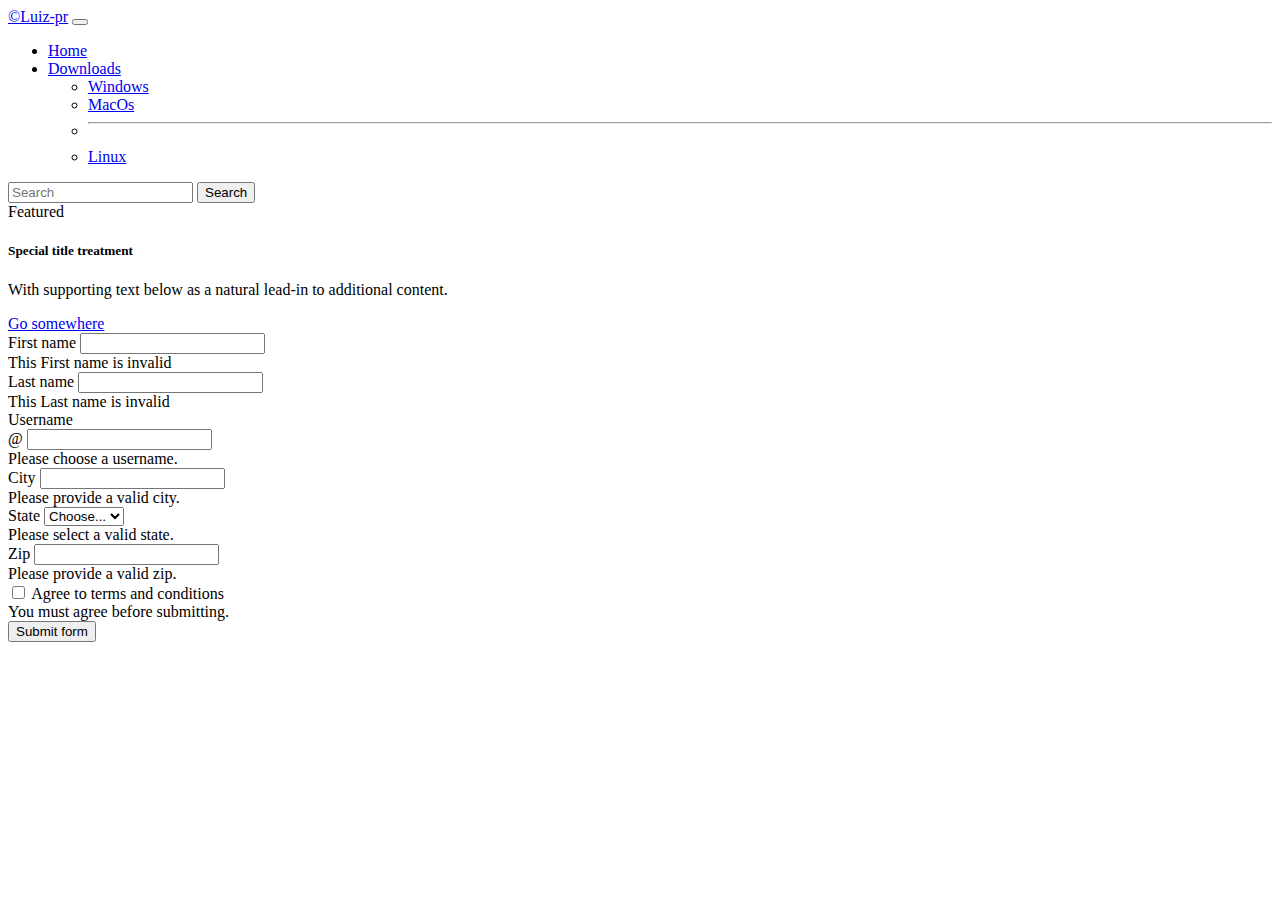
<file: Login.html>
<!DOCTYPE html>
<html lang="en">
  <head>
    <!-- Required meta tags -->
    <meta charset="utf-8">
    <meta name="viewport" content="width=device-width, initial-scale=1">

    <!-- Bootstrap CSS -->
    <link rel="stylesheet" href="https://stackpath.bootstrapcdn.com/bootstrap/5.0.0-alpha1/css/bootstrap.min.css" integrity="sha384-r4NyP46KrjDleawBgD5tp8Y7UzmLA05oM1iAEQ17CSuDqnUK2+k9luXQOfXJCJ4I" crossorigin="anonymous">

    <title>Hello, world!</title>
  </head>
  <body>
      <nav class="navbar navbar-expand-lg navbar-dark bg-primary">
        <div class="container-fluid">
          <a class="navbar-brand" href="https://github.com/luiz-pr">&copy;Luiz-pr</a>
          <button class="navbar-toggler" type="button" data-toggle="collapse" data-target="#navbarSupportedContent" aria-controls="navbarSupportedContent" aria-expanded="false" aria-label="Toggle navigation">
            <span class="navbar-toggler-icon"></span>
          </button>
          <div class="collapse navbar-collapse" id="navbarSupportedContent">
            <ul class="navbar-nav mr-auto mb-2 mb-lg-0">
              <li class="nav-item">
                <a class="nav-link active" aria-current="page" href="./index.html">Home</a>
              </li>
              <li class="nav-item dropdown">
                <a class="nav-link dropdown-toggle" href="#" id="navbarDropdown" role="button" data-toggle="dropdown" aria-expanded="false">
                  Downloads
                </a>
                <ul class="dropdown-menu" aria-labelledby="navbarDropdown">
                  <li><a class="dropdown-item" href="#">Windows</a></li>
                  <li><a class="dropdown-item" href="#">MacOs</a></li>
                  <li><hr class="dropdown-divider"></li>
                  <li><a class="dropdown-item" href="#">Linux</a></li>
                </ul>
              </li>
            </ul>
            <form class="d-flex">
              <input class="form-control mr-2" type="search" placeholder="Search" aria-label="Search">
              <button class="btn btn-outline-light" type="submit">Search</button>
            </form>
          </div>
        </div>
      </nav>

      <div class="card">
        <div class="card-header">
          Featured
        </div>
        <div class="card-body">
          <h5 class="card-title">Special title treatment</h5>
          <p class="card-text">With supporting text below as a natural lead-in to additional content.</p>
          <a href="#" class="btn btn-primary">Go somewhere</a>
        </div>
      </div>

<form class="row g-3">
  <div class="col-md-4">
    <label for="validationServer01" class="form-label">First name</label>
    <input type="text" class="form-control is-invalid" id="validationServer01" required>
    <div class="invalid-feedback">
      This First name is invalid
    </div>
  </div>
  <div class="col-md-4">
    <label for="validationServer02" class="form-label">Last name</label>
    <input type="text" class="form-control is-invalid" id="validationServer02" required>
    <div class="invalid-feedback">
      This Last name is invalid 
    </div>
  </div>
  <div class="col-md-4">
    <label for="validationServerUsername" class="form-label">Username</label>
    <div class="input-group">
      <span class="input-group-text" id="inputGroupPrepend3">@</span>
      <input type="text" class="form-control is-invalid" id="validationServerUsername" aria-describedby="inputGroupPrepend3" required>
      <div class="invalid-feedback">
        Please choose a username.
      </div>
    </div>
  </div>
  <div class="col-md-6">
    <label for="validationServer03" class="form-label">City</label>
    <input type="text" class="form-control is-invalid" id="validationServer03" required>
    <div class="invalid-feedback">
      Please provide a valid city.
    </div>
  </div>
  <div class="col-md-3">
    <label for="validationServer04" class="form-label">State</label>
    <select class="form-select is-invalid" id="validationServer04" required>
      <option selected disabled value="">Choose...</option>
      <option>...</option>
    </select>
    <div class="invalid-feedback">
      Please select a valid state.
    </div>
  </div>
  <div class="col-md-3">
    <label for="validationServer05" class="form-label">Zip</label>
    <input type="text" class="form-control is-invalid" id="validationServer05" required>
    <div class="invalid-feedback">
      Please provide a valid zip.
    </div>
  </div>
  <div class="col-12">
    <div class="form-check">
      <input class="form-check-input is-invalid" type="checkbox" value="" id="invalidCheck3" required>
      <label class="form-check-label" for="invalidCheck3">
        Agree to terms and conditions
      </label>
      <div class="invalid-feedback">
        You must agree before submitting.
      </div>
    </div>
  </div>
  <div class="col-12">
    <button class="btn btn-primary" type="submit">Submit form</button>
  </div>
</form>
    <!-- Optional JavaScript -->
    <!-- Popper.js first, then Bootstrap JS -->
    <script src="https://cdn.jsdelivr.net/npm/popper.js@1.16.0/dist/umd/popper.min.js" integrity="sha384-Q6E9RHvbIyZFJoft+2mJbHaEWldlvI9IOYy5n3zV9zzTtmI3UksdQRVvoxMfooAo" crossorigin="anonymous"></script>
    <script src="https://stackpath.bootstrapcdn.com/bootstrap/5.0.0-alpha1/js/bootstrap.min.js" integrity="sha384-oesi62hOLfzrys4LxRF63OJCXdXDipiYWBnvTl9Y9/TRlw5xlKIEHpNyvvDShgf/" crossorigin="anonymous"></script>
  </body>
</html>
</file>
<file: teste/css/style.css>
@import url('https://fonts.googleapis.com/css2?family=Bubblegum+Sans&display=swap');
.intro-info h1{
    font-family: 'Bubblegum Sans', cursive;
}

.promocao-extra-info {
    font-size: 1.5rem;
    font-family: "Rubik", sans-serif;
    color: #fff;
    text-align: center;
  }
  .promocao-extra-info::before {
    content: '';
    display: block;
    width: 32px;
    height: 3px;
    background: #ffffff;
    margin: 0.9375rem auto;
    border-radius: 6px;
  }
  .promocao > div > div > div:first-child {
    display: none;
  }

 
/* Estilo Menu Responsivo */
.continuar_mobile {
    display: none;
  }
@media only screen and (max-width: 759px) {
  .continuar_mobile {
    display: block;
  }
} 

#origamid-svg path {
    fill: white;
}
#origamid-svg path.svg-g { 
    fill: #aa88ff; 
    transition: fill .3s ease;
}
#origamid-svg:hover path.svg-g { 
    fill: white;
}

.header img{
    margin-top: -30px;
    width: 70%;
    height: 70%;
    border-radius: 100%;
}
</file>
